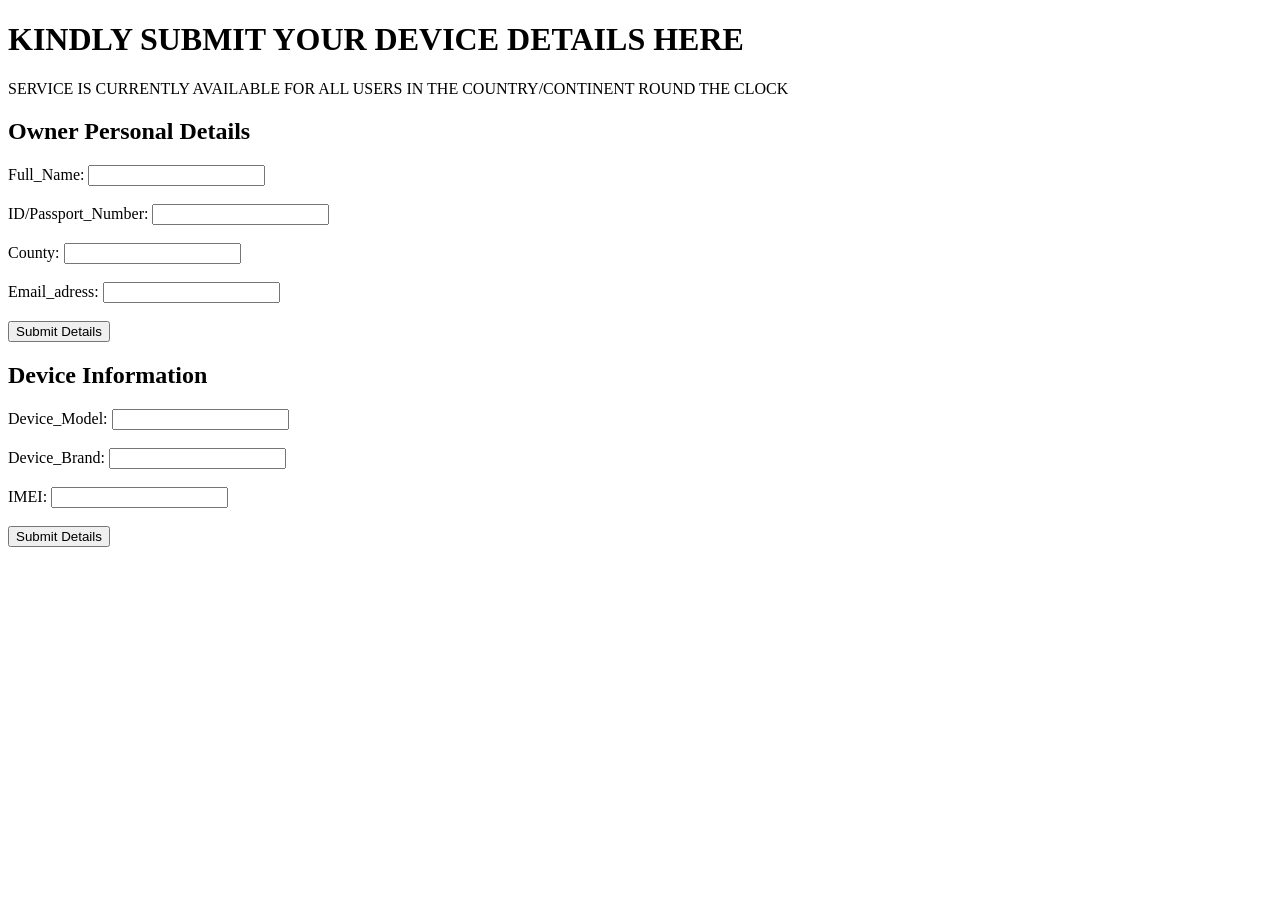
<file: index.html>
<!DOCTYPE html>
<html lang="en">

    <head>
    <meta charset="UTF-8">
    <meta http-equiv="X-UA-compatible"  content="IE=edge">
    <meta name="viewport" content="width=device-width,initial-scale=1.0">
    <link rel="stylesheet" href="style.css">
    <script src="./script.js" defer></script>
    <title>Register here!</title>

    <h1> KINDLY SUBMIT YOUR DEVICE DETAILS HERE</h1>
    
    <P>SERVICE IS CURRENTLY AVAILABLE FOR ALL USERS IN THE COUNTRY/CONTINENT ROUND THE CLOCK</P><b></b>

    <h2>Owner Personal Details</h2>

    </head>

    <body>
    <form action>
        <label for="Full_Name">Full_Name:</label>
        <input type="text" id="Full_Name" name="Full_Name"required><br><br>
        <label for="ID/Passport_Number">ID/Passport_Number:</label>
        <input type="varchar" id="ID/Passport_Number" name="ID/Passport_Number"required ><br><br>
        <label for="Location">County:</label>
        <input type="text" id="Location" name="County"required><br><br>
        <label for="Email_address">Email_adress:</label>
        <input type="email" id="email" name="email" value="" oninput="setEmail(event.target.value)" /><br><br>


        <button type="submit">Submit Details</button>


        <h2>Device Information</h2>

     <form action>
        <label for="Device_Model">Device_Model:</label>
        <input type="varchar" id="Device_Model" name="Device_Model"><br><br>
        <label for="Device_Brand">Device_Brand:</label>
        <input type="text" id="Device_Brand" name="Device_Brand"required><br><br>
        <label for="IMEI ">IMEI:</label>
        <input type="NUMBER" id="IMEI" name="IMEI"required><br><br>

        <button type="submit">Submit Details</button>

    </form>
    
    </body>
</html>
</file>
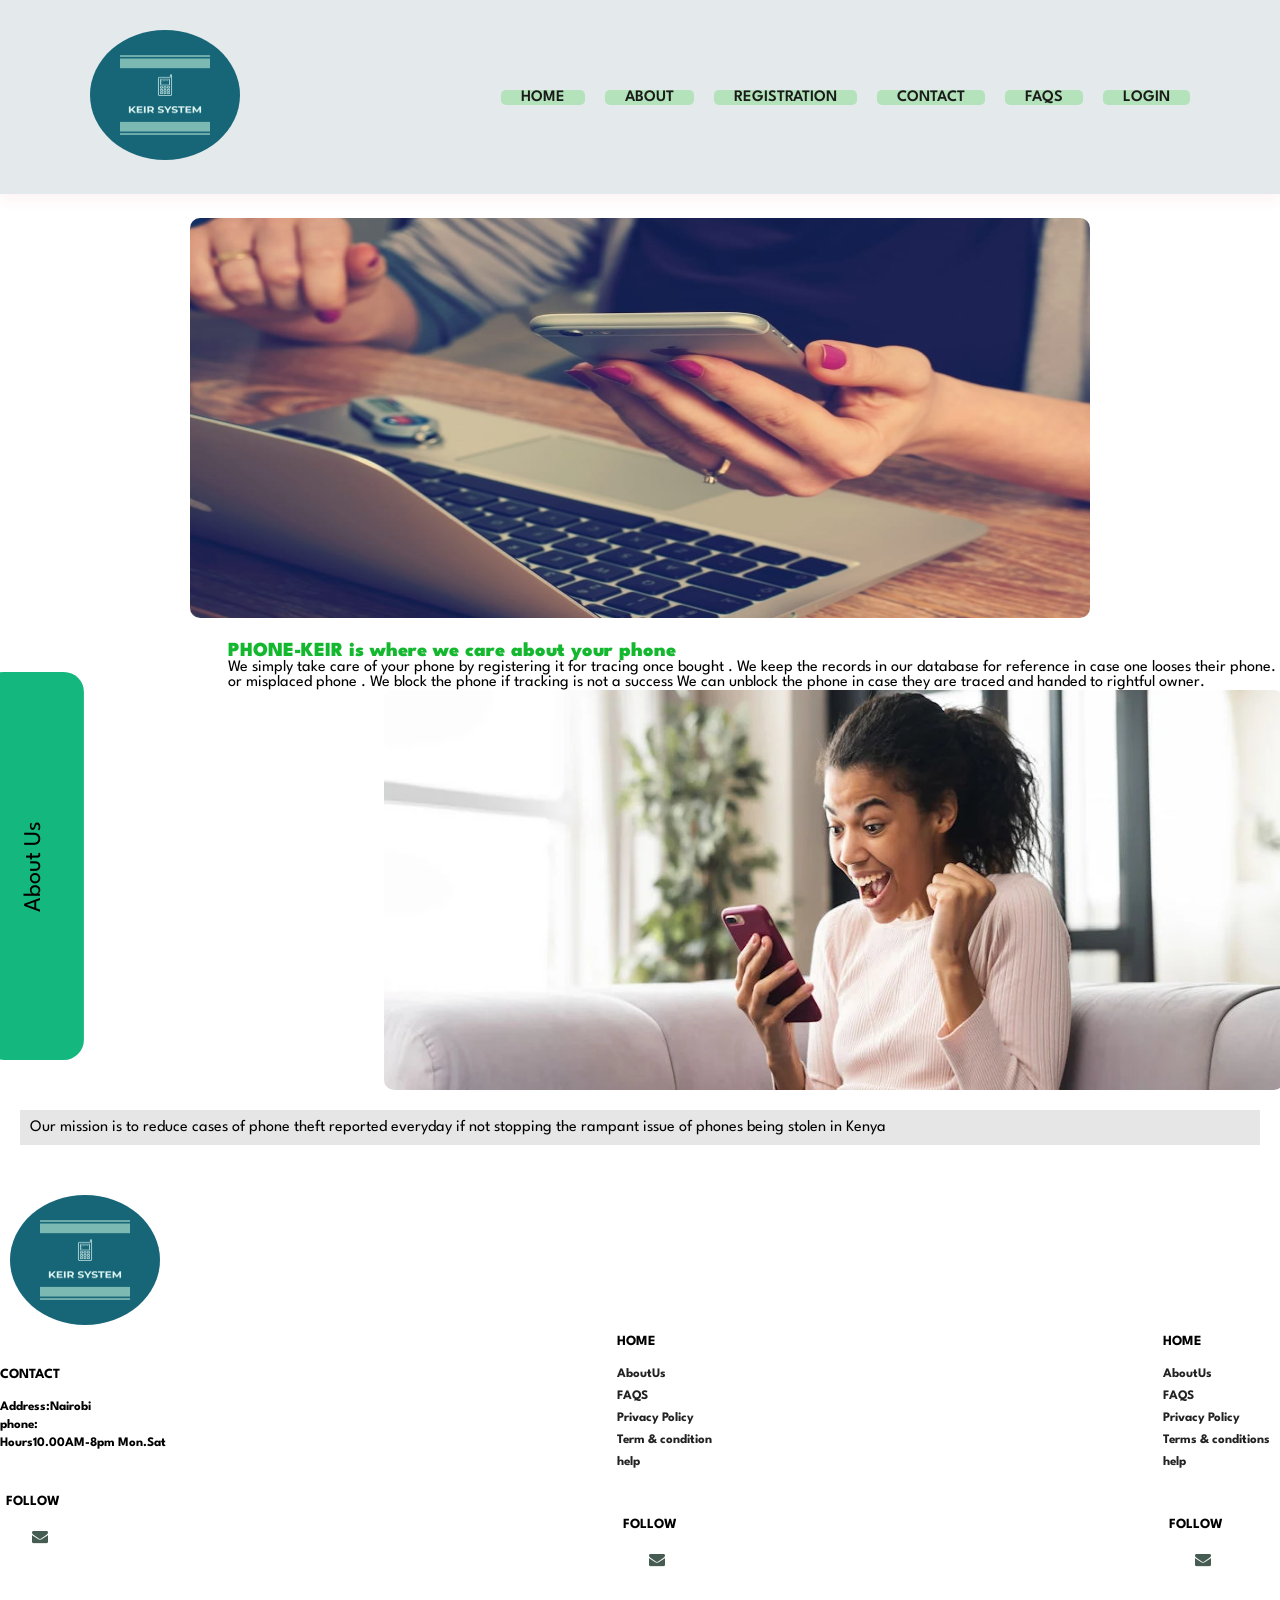
<file: aboutUs.html>
<!DOCTYPE html>
<html lang="en">

  <head>
    <meta charset="UTF-8">
    <meta name="viewport" content="width=device-width, initial-scale=1.0">
    <title>About Us</title>
    <meta charset="UTF-8">
    <meta http-equiv="X-UA-Compatible" content="IE=edge">
    <meta name="viewport" content="width=device-width, initial-scale=1.0">

    <link rel="stylesheet" href="navbar.css">
    <link rel="stylesheet" href="asset/all.css">

    <link rel="stylesheet" href="https://cdnjs.cloudflare.com/ajax/libs/font-awesome/4.7.0/css/font-awesome.min.css">
    <link rel="preconnect" href="https://fonts.gstatic.com/" crossorigin>
    <link rel="stylesheet" href="https://fonts.googleapis.com/css2?family=Poppins:wght@400;500&display=swap">
  </head>

  <body>
    <section id="header">
      <a href="./homepage.html"><img class="logo-img" src="logo.png"></a>
      <div>
        <ul id="navbar">
          <li class="active"><a href="./homepage.html">HOME</a></li>
          <li><a href="./aboutUs.html">ABOUT</a></li>
          <li><a href="./KEIRregister.html">REGISTRATION</a></li>
          <li><a href="./contact.html">CONTACT</a></li>
          <li><a href="./FAQs.html">FAQS</a></li>
          <li><a href="./login.html">LOGIN</a></li>



      </div>

    </section>
    <div class="aboutUs">
      <div class="div-about-img-1"><img class="about-img-1" src="Images/about-img-1.jpg">
      </div>
      <div class="combinedAlignment">
        <div class="about-rotate">About Us</div>
        <div class="about-no-rotate">
          <div class="about-title">PHONE-KEIR is where we care about your phone</div>
          <div class="about-paragraph">We simply take care of your phone by registering it for tracing once bought .
            We keep the records in our database for reference in case one looses their phone.
            We assist locate the lost or misplaced phone .
            We block the phone if tracking is not a success
            We can unblock the phone in case they are traced and handed to rightful owner.
          </div>
          <div class="div-about-img-1">
            <img class="about-img-1" src="Images/about-img-2.png">
          </div>
        </div>
      </div>
    </div>
    <div class="mission-paragraph">Our mission is to reduce cases of phone theft reported everyday if not stopping the
      rampant issue
      of phones being stolen in Kenya
    </div>
    <footer class="section-pl1">
      <div class="col">
        <a href="./homepage.html"><img class="logo-img" src="logo.png" alt=""></a>
        <h4>Contact</h4>
        <p><strong>Address:</strong>Nairobi</p>
        <p><strong>phone:</strong></p>
        <p><strong>Hours</strong>10.00AM-8pm Mon.Sat</p>
        <div class="follow">
          <h4>follow</h4>
          <div class="icon">
            <i class="fa-brands fa-facebook-f"></i>
            <i class="fa-brands fa-twitter"></i>
            <i class="fa-brands fa-linkedin-in"></i>
            <i class="fa fa-envelope"></i>
            <i class="fa-brands fa-youtube"></i>

          </div>
        </div>
      </div>
      <div class="col2">
        <h4>home</h4>
        <a href="#"> AboutUs</a>
        <a href="#"> FAQS</a>
        <a href="#"> Privacy Policy</a>
        <a href="#"> Term & condition</a>
        <a href="#"> help</a>
        <div class="follow">
          <h4>follow</h4>
          <div class="icon">
            <i class="fa-brands fa-facebook-f"></i>
            <i class="fa-brands fa-twitter"></i>
            <i class="fa-brands fa-linkedin-in"></i>
            <i class="fa fa-envelope"></i>
            <i class="fa-brands fa-youtube"></i>

          </div>
        </div>
      </div>

      <div class="col2">
        <h4>home</h4>
        <a href="#"> AboutUs</a>
        <a href="#"> FAQS</a>
        <a href="#">Privacy Policy</a>
        <a href="#">Terms & conditions</a>
        <a href="#"> help</a>
        <div class="follow">
          <h4>follow</h4>
          <div class="icon">
            <i class="fa-brands fa-facebook-f"></i>
            <i class="fa-brands fa-twitter"></i>
            <i class="fa-brands fa-linkedin-in"></i>
            <i class="fa fa-envelope"></i>
            <i class="fa-brands fa-youtube"></i>

          </div>
        </div>
      </div>
      <div class="copyright">
        <p>Designed by Juliet © 2023. All Rights Reserved</p>
      </div>

    </footer>
  </body>

</html>
</file>
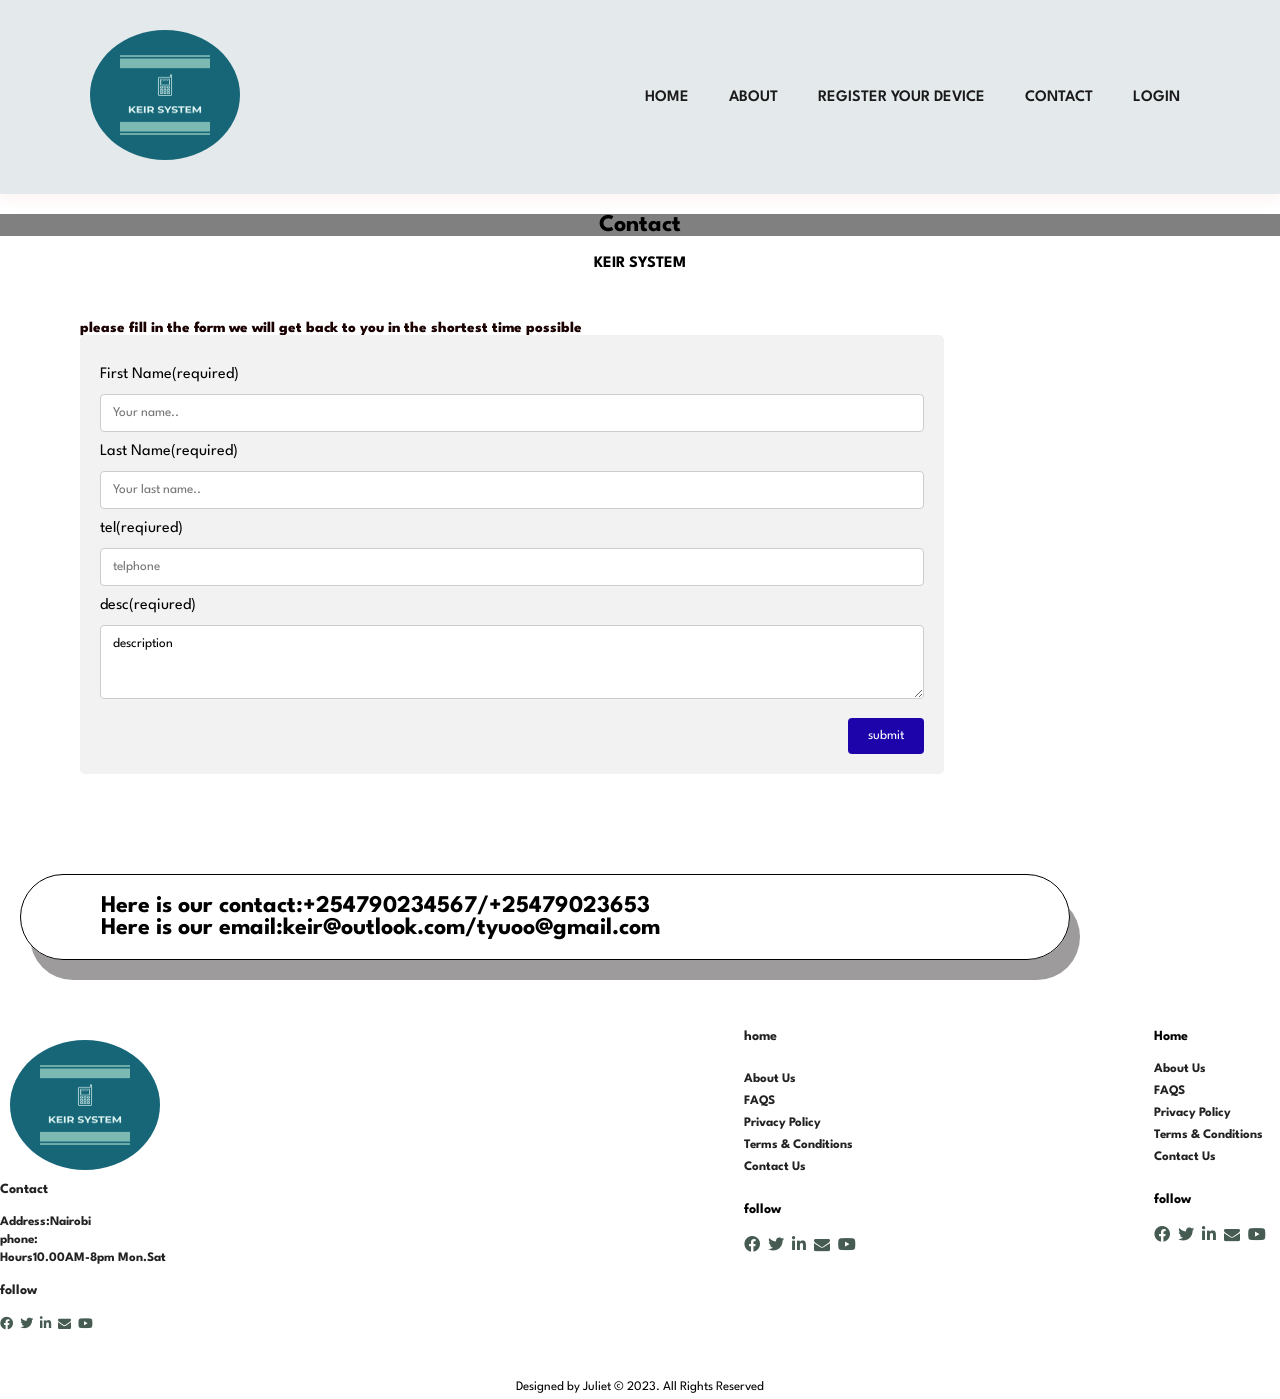
<file: contact.html>
<!DOCTYPE html>
<html lang="en">

    <head>
        <meta charset="UTF-8">
        <meta http-equiv="X-UA-Compatible" content="IE=edge">
        <meta name="viewport" content="width=device-width, initial-scale=1.0">
        <title>contact page</title>
        <link rel="stylesheet" href="./assets/css/all.css">
        <link rel="stylesheet" href="navbar.css">
        <link rel="stylesheet"
            href="https://cdnjs.cloudflare.com/ajax/libs/font-awesome/4.7.0/css/font-awesome.min.css">
        <link rel="preconnect" href="https://fonts.gstatic.com/" crossorigin>
        <link rel="stylesheet" href="https://fonts.googleapis.com/css2?family=Poppins:wght@400;500&display=swap">


    </head>

    <body>
        <section id="header">
            <a href="./homepage.html"><img class="logo-img" src="logo.png"></a>
            <div>
                <ul id="navbar">
                    <li class="active"><a href="./homepage.html">HOME</a></li>
                    <li><a href="./aboutUs.html">ABOUT</a></li>
                    <li><a href="./KEIRregister.html">REGISTER YOUR DEVICE</a></li>
                    <li><a href="contact.html">CONTACT</a></li>
                    <li><a href="./login.html">LOGIN</a></li>
                </ul>

            </div>

        </section>
        <section class="contact">
            <div class="contact-section1">
                <h1> Contact</h1>
            </div>
            <div class="contact-section2">
                <h4>KEIR SYSTEM</h4>
            </div>
        </section>
        <section class="testimonials-area">
            <h4>please fill in the form we will get back to you in the shortest time possible</h4>
            <div class="container">
                <form action="/action_page.php">
                    <div class="row">
                        <div class="col-25">
                            <label for="fname">First Name(required)</label>
                        </div>
                        <div class="col-75">
                            <input type="text" id="fname" name="firstname" placeholder="Your name.." required>
                        </div>
                    </div>

                    <div class="row">
                        <div class="col-25">
                            <label for="lname">Last Name(required)</label>
                        </div>
                        <div class="col-75">
                            <input type="text" id="lname" name="lastname" placeholder="Your last name.." required>
                        </div>
                    </div>

                    <div class="row">
                        <div class="col-25">
                            <label for="tel">tel(reqiured)</label>
                        </div>
                        <div class="col-75">
                            <input type="tel" id="tel" name="tel" placeholder="telphone" required>

                        </div>
                    </div>
                    <div class="row">
                        <div class="col-25">
                            <label for="tel">desc(reqiured)</label>
                        </div>
                        <div class="col-75">
                            <textarea rows="4" cols="50" type="text" id="desc" name="desc" placeholder="desc"
                                required>description</textarea>
                        </div>
                    </div>
                    <br>
                    <div class="row">
                        <input type="submit" value="submit">
                    </div>
                </form>
            </div>


        </section>

        <section class="contactus">
            <h1>Here is our contact:+254790234567/+25479023653</h1>
            <h1>Here is our email:keir@outlook.com/tyuoo@gmail.com</h1>


        </section>



        <footer class="section-pl">
            <div class="col">
                <a href="./homepage.html"><img class="logo-img" src="logo.png" alt="">
                    <h4>Contact</h4>
                    <p><strong>Address:</strong>Nairobi </p>
                    <p><strong>phone:</strong></p>
                    <p><strong>Hours</strong>10.00AM-8pm Mon.Sat</p>
                    <div class="follow">
                        <h4>follow</h4>
                        <div class="icon">
                            <i class="fa-brands fa-facebook-f"></i>
                            <i class="fa-brands fa-twitter"></i>
                            <i class="fa-brands fa-linkedin-in"></i>
                            <i class="fa fa-envelope"></i>
                            <i class="fa-brands fa-youtube"></i>

                        </div>
                    </div>
            </div>
            <div class="col">
                <h4>home</h4>
                <a href="#"> About Us</a>
                <a href="#"> FAQS</a>
                <a href="#"> Privacy Policy</a>
                <a href="#"> Terms & Conditions</a>
                <a href="#"> Contact Us</a>
                <div class="follow">
                    <h4>follow</h4>
                    <div class="icon">
                        <i class="fa-brands fa-facebook-f"></i>
                        <i class="fa-brands fa-twitter"></i>
                        <i class="fa-brands fa-linkedin-in"></i>
                        <i class="fa fa-envelope"></i>
                        <i class="fa-brands fa-youtube"></i>

                    </div>
                </div>

            </div>

            <div class="col">
                <h4>Home</h4>
                <a href="#"> About Us</a>
                <a href="#">FAQS</a>
                <a href="#"> Privacy Policy</a>
                <a href="#"> Terms & Conditions</a>
                <a href="#"> Contact Us</a>
                <div class="follow">
                    <h4>follow</h4>
                    <div class="icon">
                        <i class="fa-brands fa-facebook-f"></i>
                        <i class="fa-brands fa-twitter"></i>
                        <i class="fa-brands fa-linkedin-in"></i>
                        <i class="fa fa-envelope"></i>
                        <i class="fa-brands fa-youtube"></i>

                    </div>
                </div>
            </div>
            <div class="copyright">
                <p>Designed by Juliet © 2023. All Rights Reserved</p>
            </div>

        </footer>

    </body>

</html>
</file>
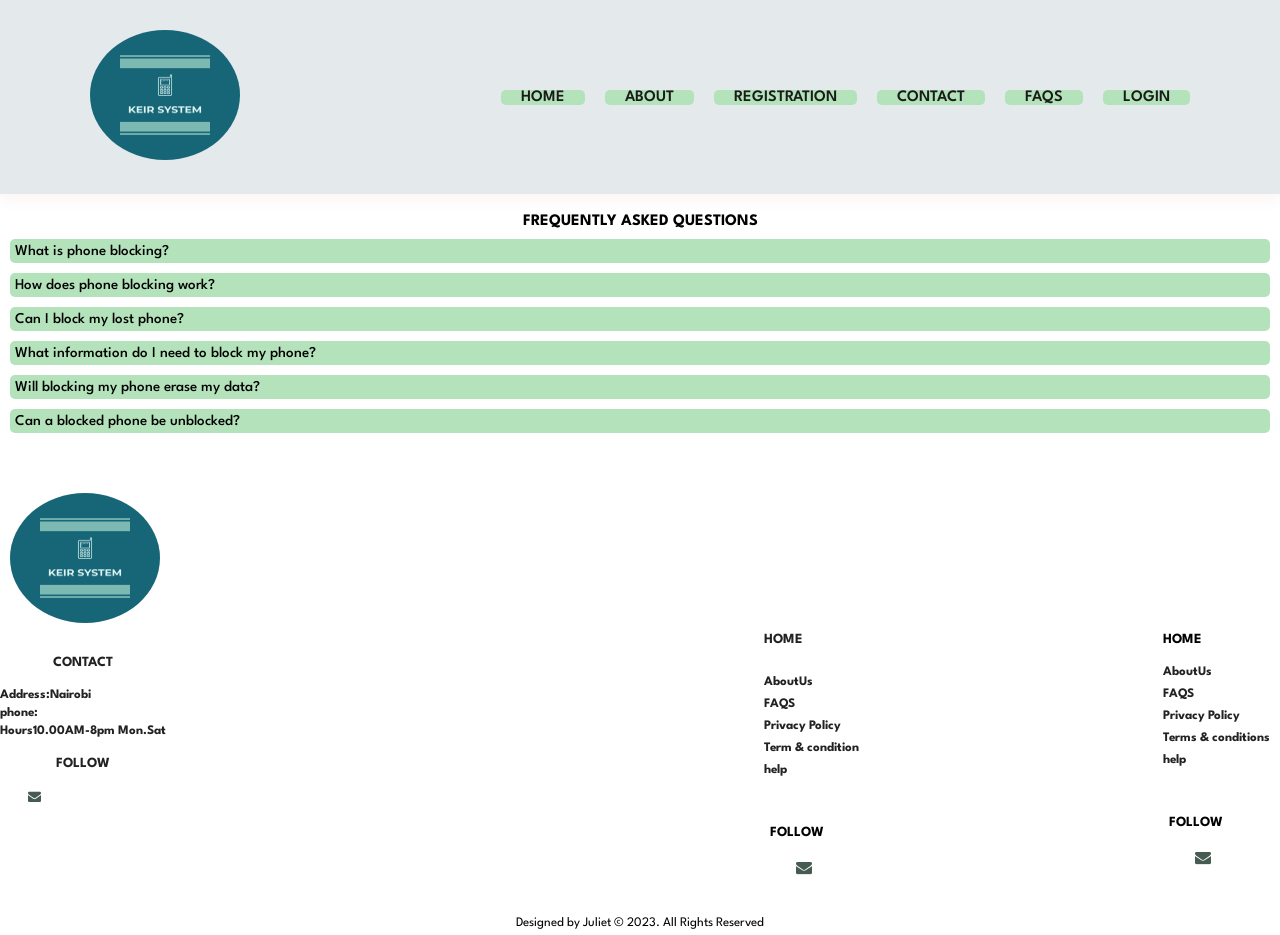
<file: FAQs.html>
<!DOCTYPE html>
<html lang="en">

  <head>
    <meta charset="UTF-8">
    <meta name="viewport" content="width=device-width, initial-scale=1.0">
    <title>FAQ </title>
    <!-- <link rel="stylesheet" href="FAQs.css">  -->
    <meta charset="UTF-8">
    <meta http-equiv="X-UA-Compatible" content="IE=edge">
    <meta name="viewport" content="width=device-width, initial-scale=1.0">

    <link rel="stylesheet" href="navbar.css">
    <link rel="stylesheet" href="asset/all.css">

    <link rel="stylesheet" href="https://cdnjs.cloudflare.com/ajax/libs/font-awesome/4.7.0/css/font-awesome.min.css">
    <link rel="preconnect" href="https://fonts.gstatic.com/" crossorigin>
    <link rel="stylesheet" href="https://fonts.googleapis.com/css2?family=Poppins:wght@400;500&display=swap">
  </head>

  <body>
    <section id="header">
      <a href="./homepage.html"><img class="logo-img" src="logo.png"></a>
      <div>
        <ul id="navbar">
          <li class="active"><a href="./homepage.html">HOME</a></li>
          <li><a href="aboutUs.html">ABOUT</a></li>
          <li><a href="./Registration.html">REGISTRATION</a></li>
          <li><a href="./contact.html">CONTACT</a></li>
          <li><a href="FAQs.html">FAQS</a></li>
          <li><a href="./login.html">LOGIN</a></li>



      </div>

    </section>
    <div class="dropdown">
      <h4>Frequently Asked Questions</h4>
    </div>
    <div class="dropdown-content">
      <ul>
        <li>What is phone blocking?</li>
        <p class="p-description">Phone blocking is a security feature that renders a stolen phone unusable. It prevents
          unauthorized access, usage, and activation of the device, thus discouraging theft and protecting your personal
          information.</p>

        <li>How does phone blocking work?</li>
        <p class="p-description">Phone blocking works by associating the unique identifier of the phone (IMEI number)
          with a block status in a centralized database. When a stolen phone is reported, the database is updated, and
          any attempts to activate or use the blocked phone are prevented.</p>

        <li>Can I block my lost phone?</li>
        <p class="p-description">Yes, you can block your lost phone as a precautionary measure. By reporting it as lost,
          the block status is activated, ensuring that even if someone finds the phone, they cannot use it.</p>

        <li>What information do I need to block my phone?</li>
        <p class="p-description">To block your phone, you typically need the IMEI number, which is a unique identifier
          assigned to each device. You can usually find the IMEI number on the phone's packaging, the back of the
          device, or by dialing *#06# on the phone's keypad.</p>

        <li>Will blocking my phone erase my data?</li>
        <P class="p-description">No, blocking your phone does not erase your data. It simply prevents unauthorized
          access and usage of the device. However, it's always recommended to regularly back up your data to ensure its
          safety.</P>

        <li>Can a blocked phone be unblocked?</li>
        <p class="p-description">No, a blocked phone cannot be unblocked through legitimate means. Once a phone is
          reported as stolen or lost and its block status is activated, it remains blocked permanently.</p>
      </ul>
    </div>
    <footer class="section-pl1">
      <div class="col">
        <a href="./homepage.html"> <img class="logo-img" src="logo.png" alt="">
          <h4>Contact</h4>
          <p><strong>Address:</strong>Nairobi</p>
          <p><strong>phone:</strong></p>
          <p><strong>Hours</strong>10.00AM-8pm Mon.Sat</p>
          <div class="follow">
            <h4>follow</h4>
            <div class="icon">
              <i class="fa-brands fa-facebook-f"></i>
              <i class="fa-brands fa-twitter"></i>
              <i class="fa-brands fa-linkedin-in"></i>
              <i class="fa fa-envelope"></i>
              <i class="fa-brands fa-youtube"></i>

            </div>
          </div>
      </div>
      <div class="col2">
        <h4>home</h4>
        <a href="#"> AboutUs</a>
        <a href="#"> FAQS</a>
        <a href="#"> Privacy Policy</a>
        <a href="#"> Term & condition</a>
        <a href="#"> help</a>
        <div class="follow">
          <h4>follow</h4>
          <div class="icon">
            <i class="fa-brands fa-facebook-f"></i>
            <i class="fa-brands fa-twitter"></i>
            <i class="fa-brands fa-linkedin-in"></i>
            <i class="fa fa-envelope"></i>
            <i class="fa-brands fa-youtube"></i>

          </div>
        </div>
      </div>

      <div class="col2">
        <h4>home</h4>
        <a href="#"> AboutUs</a>
        <a href="#"> FAQS</a>
        <a href="#">Privacy Policy</a>
        <a href="#">Terms & conditions</a>
        <a href="#"> help</a>
        <div class="follow">
          <h4>follow</h4>
          <div class="icon">
            <i class="fa-brands fa-facebook-f"></i>
            <i class="fa-brands fa-twitter"></i>
            <i class="fa-brands fa-linkedin-in"></i>
            <i class="fa fa-envelope"></i>
            <i class="fa-brands fa-youtube"></i>

          </div>
        </div>
      </div>
      <div class="copyright">
        <p>Designed by Juliet © 2023. All Rights Reserved</p>
      </div>

    </footer>
  </body>

</html>
</file>
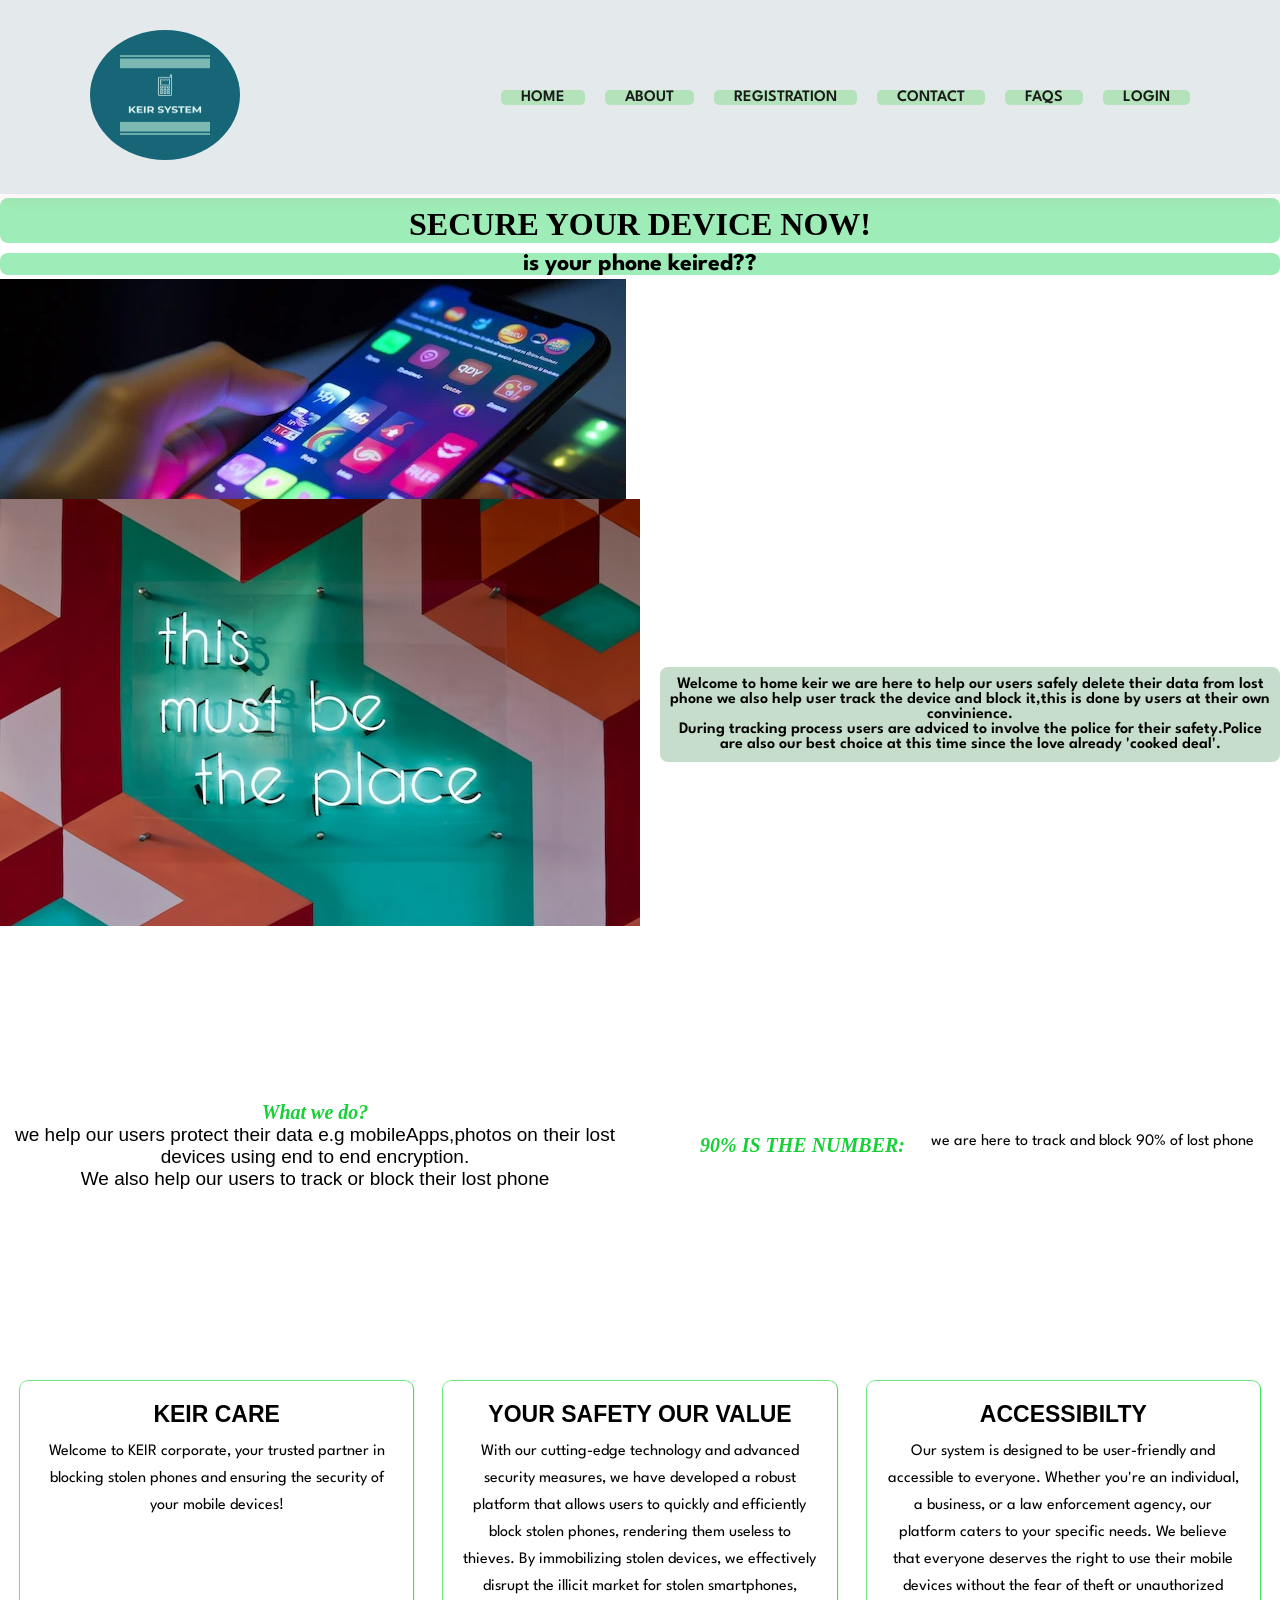
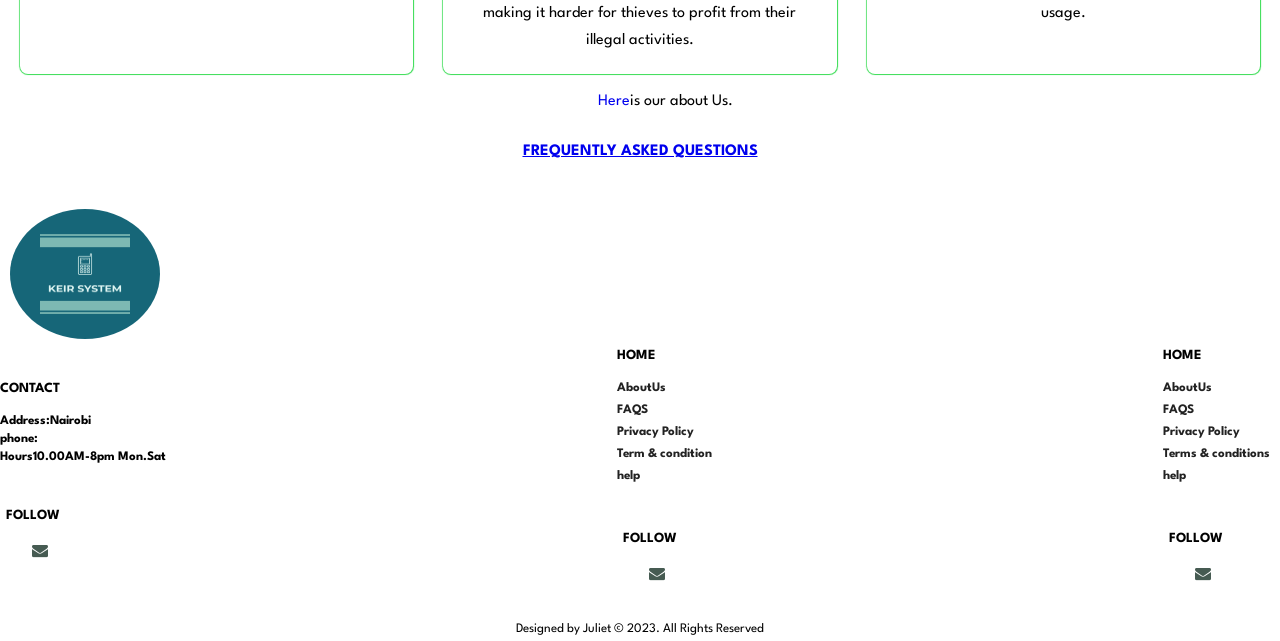
<file: homepage.html>
<!DOCTYPE html>
<html>

  <head>
    <title>KEIR SYSTEM</title>
    <meta charset="UTF-8">
    <meta http-equiv="X-UA-Compatible" content="IE=edge">
    <meta name="viewport" content="width=device-width, initial-scale=1.0">

    <link rel="stylesheet" href="navbar.css">
    <link rel="stylesheet" href="asset/all.css">
    <!-- <link rel="stylesheet" href="homepage.css"> -->

    <link rel="stylesheet" href="https://cdnjs.cloudflare.com/ajax/libs/font-awesome/4.7.0/css/font-awesome.min.css">
    <link rel="preconnect" href="https://fonts.gstatic.com/" crossorigin>
    <link rel="stylesheet" href="https://fonts.googleapis.com/css2?family=Poppins:wght@400;500&display=swap">

  </head>

  <body>
    <section id="header">
      <a href="./homepage.html"><img class="logo-img" src="logo.png"></a>
      <div>
        <ul id="navbar">
          <li class="active"><a href="./homepage.html">HOME</a></li>
          <li><a href="./aboutUs.html">ABOUT</a></li>
          <li><a href="./KEIRregister.html">REGISTRATION</a></li>
          <li><a href="./contact.html">CONTACT</a></li>
          <li><a href="./FAQs.html">FAQS</a></li>
          <li><a href="./login.html">LOGIN</a></li>



      </div>

    </section>
    <main>
      <div>
        <h1>SECURE YOUR DEVICE NOW! </h1>
      </div>
      <div>
        <h2>is your phone keired??</h2>
      </div>
      <div class="holdingphoneImage">
        <img class="phoneImage" src="Images/51f6ba2b-4067-4488-bf45-29a40af8ccab.jpg">
      </div>
      <div class="keired-phone">
        <div class="keired-phone-first-description">
          <div class="tim-mossholder-img"><img src="Images/tim-mossholder-GOMhuCj-O9w-unsplash.jpg">
          </div>
          <div class="keired-phone-image-paragraph">
            <p>
              Welcome to home keir we are here to help our users safely delete their data from lost phone we also help
              user track the device and block it,this is done by users at their own convinience.
            </p>
            <p>
              During tracking process users are adviced to involve the police for their safety.Police are also our best
              choice at this time since the love already 'cooked deal'.
            </p>
          </div>
        </div>
        <div class="keired-phone-first-description">
          <div>
            <h3>What we do?</h3>
            <ul>
              <ol>
                we help our users protect their data e.g mobileApps,photos on their lost devices using end to end
                encryption.
              </ol>
              <ol>
                We also help our users to track or block their lost phone
              </ol>
            </ul>
          </div>
          <div class=".keired-phone-first-description-percentage"> <span>
              <h3>90% IS THE NUMBER:</h3>
            </span>
            <p>we are here to track and block 90% of lost phone</p>
          </div>
        </div>
      </div>

      <div class="main-body-div">
        <div class="body-desription">
          <div class="main-title"> KEIR CARE </div>
          <div class="title-description">
            <P>
              Welcome to KEIR corporate, your trusted partner in blocking stolen phones and ensuring the security of
              your mobile devices!
            </P>
          </div>
        </div>
        <div class="body-desription">
          <div class="main-title">YOUR SAFETY OUR VALUE</div>
          <div class="title-description">
            <p> With our cutting-edge technology and advanced security measures, we have developed a robust platform
              that allows users to quickly and efficiently block stolen phones, rendering them useless to thieves. By
              immobilizing stolen devices, we effectively disrupt the illicit market for stolen smartphones, making it
              harder for thieves to profit from their illegal activities.
            </p>
          </div>
        </div>
        <div class="body-desription">
          <div class="main-title">ACCESSIBILTY</div>
          <div class="title-description">
            <p>
              Our system is designed to be user-friendly and accessible to everyone. Whether you're an individual, a
              business, or a law enforcement agency, our platform caters to your specific needs. We believe that
              everyone deserves the right to use their mobile devices without the fear of theft or unauthorized usage.
            </p>
          </div>
        </div>
      </div>
    </main>

    <!-- About us section -->
    <section>
      <div class="aboutUs">
        <p>
          <a href="aboutUs.html" class="aboutusLink"> <span> Here </span> </a>is our about Us.
        </p>
      </div>
    </section>

    <!-- Frequently Asked Questions section -->
    <section>
      <div class="dropdown">
        <a href="FAQs.html">
          <h4>Frequently Asked Questions</h4>


        </a>
      </div>

    </section>
    <footer class="section-pl1">
      <div class="col">
        <a href="./homepage.html"><img class="logo-img" src="logo.png" alt=""></a>
        <h4>Contact</h4>
        <p><strong>Address:</strong>Nairobi</p>
        <p><strong>phone:</strong></p>
        <p><strong>Hours</strong>10.00AM-8pm Mon.Sat</p>
        <div class="follow">
          <h4>follow</h4>
          <div class="icon">
            <i class="fa-brands fa-facebook-f"></i>
            <i class="fa-brands fa-twitter"></i>
            <i class="fa-brands fa-linkedin-in"></i>
            <i class="fa fa-envelope"></i>
            <i class="fa-brands fa-youtube"></i>

          </div>
        </div>
      </div>
      <div class="col2">
        <h4>home</h4>
        <a href="#"> AboutUs</a>
        <a href="#"> FAQS</a>
        <a href="#"> Privacy Policy</a>
        <a href="#"> Term & condition</a>
        <a href="#"> help</a>
        <div class="follow">
          <h4>follow</h4>
          <div class="icon">
            <i class="fa-brands fa-facebook-f"></i>
            <i class="fa-brands fa-twitter"></i>
            <i class="fa-brands fa-linkedin-in"></i>
            <i class="fa fa-envelope"></i>
            <i class="fa-brands fa-youtube"></i>

          </div>
        </div>
      </div>

      <div class="col2">
        <h4>home</h4>
        <a href="#"> AboutUs</a>
        <a href="#"> FAQS</a>
        <a href="#">Privacy Policy</a>
        <a href="#">Terms & conditions</a>
        <a href="#"> help</a>
        <div class="follow">
          <h4>follow</h4>
          <div class="icon">
            <i class="fa-brands fa-facebook-f"></i>
            <i class="fa-brands fa-twitter"></i>
            <i class="fa-brands fa-linkedin-in"></i>
            <i class="fa fa-envelope"></i>
            <i class="fa-brands fa-youtube"></i>

          </div>
        </div>
      </div>
      <div class="copyright">
        <p>Designed by Juliet © 2023. All Rights Reserved</p>
      </div>

    </footer>
  </body>

</html>
</file>
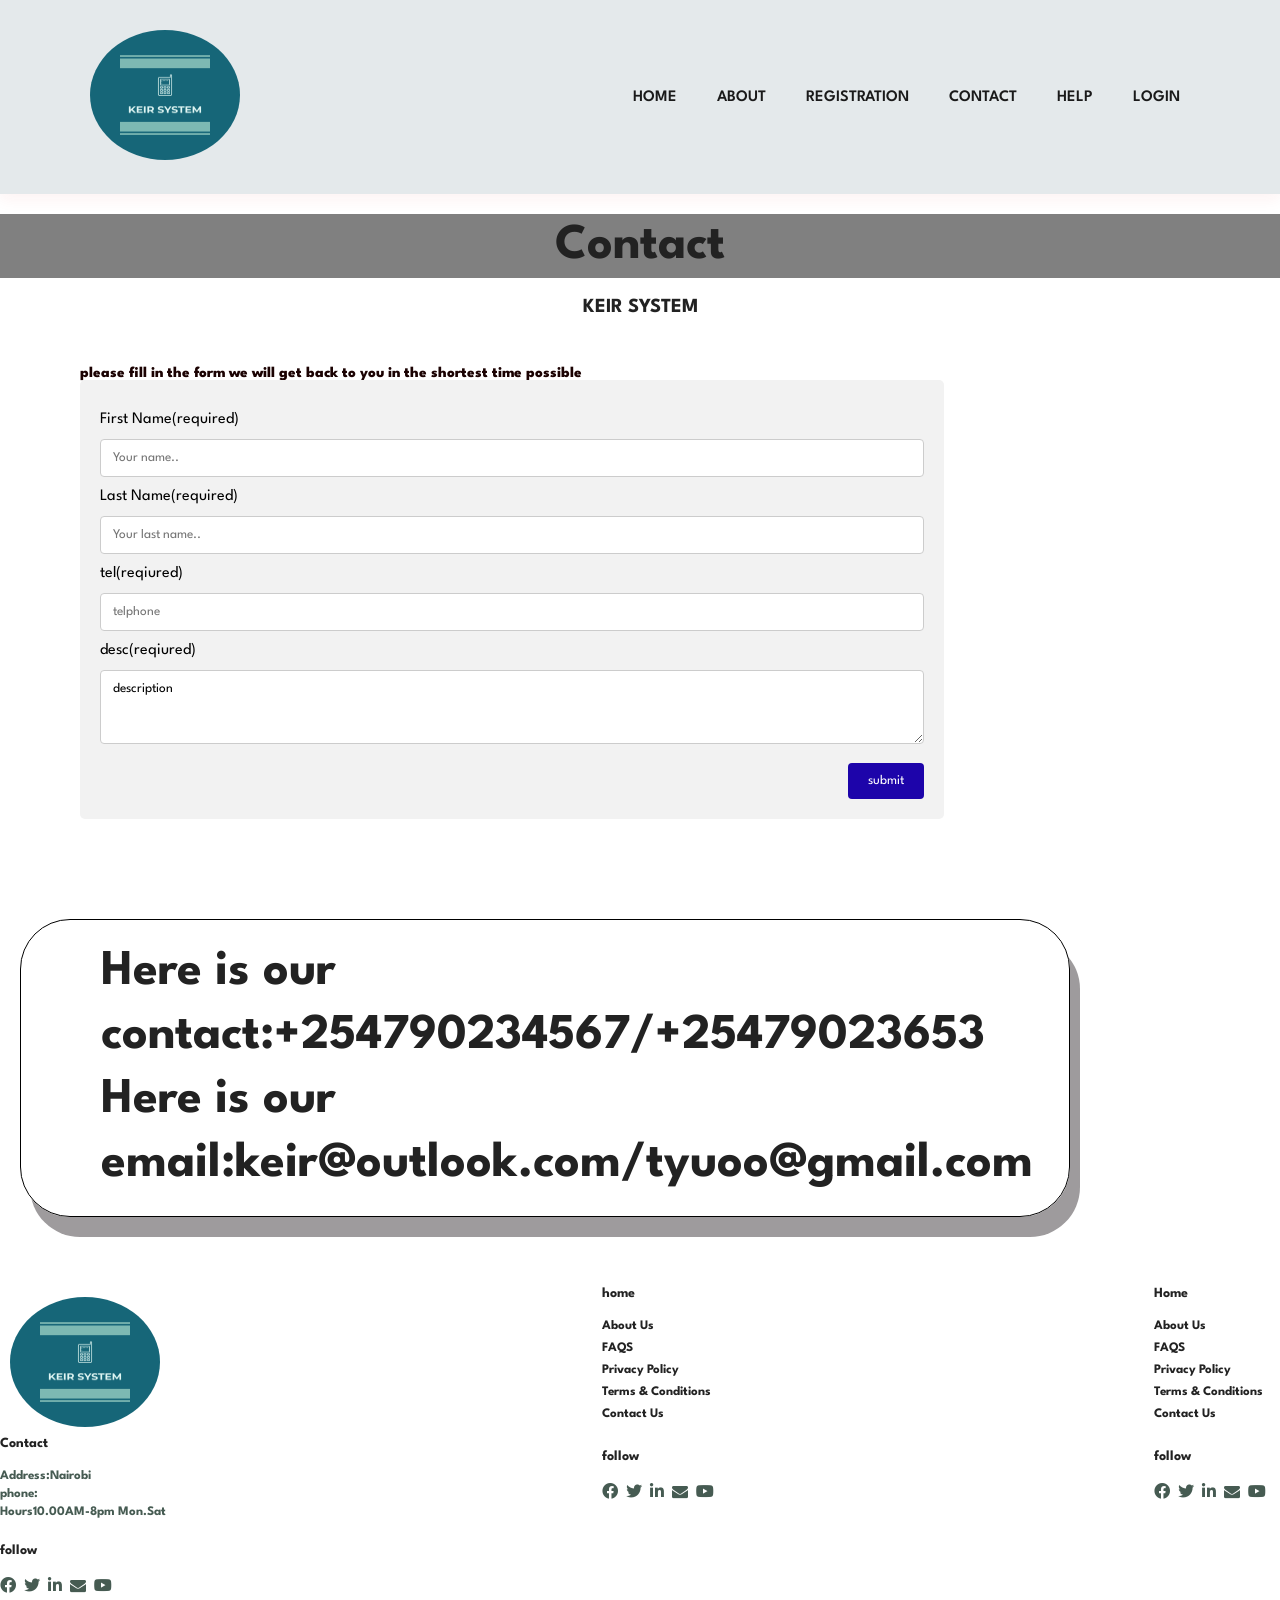
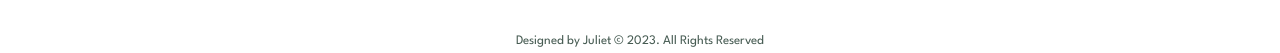
<file: juliet.html>
<!DOCTYPE html>
<html lang="en">

    <head>
        <meta charset="UTF-8">
        <meta http-equiv="X-UA-Compatible" content="IE=edge">
        <meta name="viewport" content="width=device-width, initial-scale=1.0">
        <title>Royal Bustani</title>
        <link rel="stylesheet" href="./assets/css/all.css">
        <link rel="stylesheet" href="juliet.css">
        <link rel="stylesheet"
            href="https://cdnjs.cloudflare.com/ajax/libs/font-awesome/4.7.0/css/font-awesome.min.css">
        <link rel="preconnect" href="https://fonts.gstatic.com/" crossorigin>
        <link rel="stylesheet" href="https://fonts.googleapis.com/css2?family=Poppins:wght@400;500&display=swap">
    </head>

    <body>
        <section id="header">
            <a href="home.html"><img src="img/logo.png"></a>
            <div>
                <ul id="navbar">
                    <li class="active"><a href="index.html">HOME</a></li>
                    <li><a href="">ABOUT</a></li>
                    <li><a href="">REGISTRATION</a></li>
                    <li><a href="contact.html">CONTACT</a></li>
                    <li><a href="">HELP</a></li>
                    <li><a href="">LOGIN</a></li>
                </ul>

            </div>

        </section>
        <section class="contact">
            <div class="contact-section1">
                <h1> Contact</h1>
            </div>
            <div class="contact-section2">
                <h4>KEIR SYSTEM</h4>
            </div>
        </section>
        <section class="testimonials-area">
            <h4>please fill in the form we will get back to you in the shortest time possible</h4>
            <div class="container">
                <form action="/action_page.php">
                    <div class="row">
                        <div class="col-25">
                            <label for="fname">First Name(required)</label>
                        </div>
                        <div class="col-75">
                            <input type="text" id="fname" name="firstname" placeholder="Your name.." required>
                        </div>
                    </div>

                    <div class="row">
                        <div class="col-25">
                            <label for="lname">Last Name(required)</label>
                        </div>
                        <div class="col-75">
                            <input type="text" id="lname" name="lastname" placeholder="Your last name.." required>
                        </div>
                    </div>

                    <div class="row">
                        <div class="col-25">
                            <label for="tel">tel(reqiured)</label>
                        </div>
                        <div class="col-75">
                            <input type="tel" id="tel" name="tel" placeholder="telphone" required>

                        </div>
                    </div>
                    <div class="row">
                        <div class="col-25">
                            <label for="tel">desc(reqiured)</label>
                        </div>
                        <div class="col-75">
                            <textarea rows="4" cols="50" type="text" id="desc" name="desc" placeholder="desc"
                                required>description</textarea>
                        </div>
                    </div>
                    <br>
                    <div class="row">
                        <input type="submit" value="submit">
                    </div>
                </form>
            </div>


        </section>

        <section class="contactus">
            <h1>Here is our contact:+254790234567/+25479023653</h1>
            <h1>Here is our email:keir@outlook.com/tyuoo@gmail.com</h1>


        </section>



        <footer class="section-pl">
            <div class="col">
                <img src="img/logo.png" alt="">
                <h4>Contact</h4>
                <p><strong>Address:</strong>Nairobi </p>
                <p><strong>phone:</strong></p>
                <p><strong>Hours</strong>10.00AM-8pm Mon.Sat</p>
                <div class="follow">
                    <h4>follow</h4>
                    <div class="icon">
                        <i class="fa-brands fa-facebook-f"></i>
                        <i class="fa-brands fa-twitter"></i>
                        <i class="fa-brands fa-linkedin-in"></i>
                        <i class="fa fa-envelope"></i>
                        <i class="fa-brands fa-youtube"></i>

                    </div>
                </div>
            </div>
            <div class="col">
                <h4>home</h4>
                <a href="#"> About Us</a>
                <a href="#"> FAQS</a>
                <a href="#"> Privacy Policy</a>
                <a href="#"> Terms & Conditions</a>
                <a href="#"> Contact Us</a>
                <div class="follow">
                    <h4>follow</h4>
                    <div class="icon">
                        <i class="fa-brands fa-facebook-f"></i>
                        <i class="fa-brands fa-twitter"></i>
                        <i class="fa-brands fa-linkedin-in"></i>
                        <i class="fa fa-envelope"></i>
                        <i class="fa-brands fa-youtube"></i>

                    </div>
                </div>

            </div>

            <div class="col">
                <h4>Home</h4>
                <a href="#"> About Us</a>
                <a href="#">FAQS</a>
                <a href="#"> Privacy Policy</a>
                <a href="#"> Terms & Conditions</a>
                <a href="#"> Contact Us</a>
                <div class="follow">
                    <h4>follow</h4>
                    <div class="icon">
                        <i class="fa-brands fa-facebook-f"></i>
                        <i class="fa-brands fa-twitter"></i>
                        <i class="fa-brands fa-linkedin-in"></i>
                        <i class="fa fa-envelope"></i>
                        <i class="fa-brands fa-youtube"></i>

                    </div>
                </div>
            </div>
            <div class="copyright">
                <p>Designed by Juliet © 2023. All Rights Reserved</p>
            </div>

        </footer>

    </body>

</html>
</file>
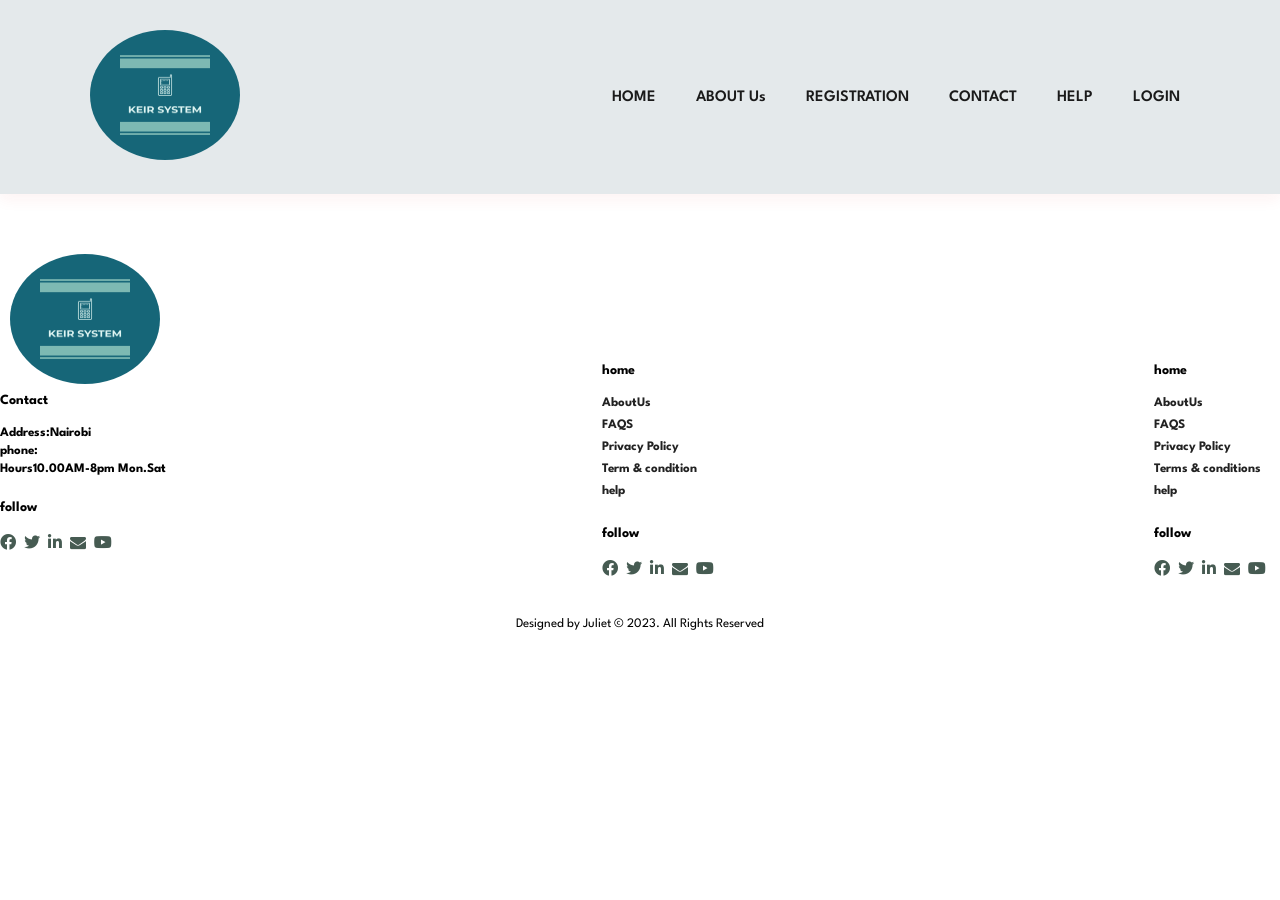
<file: navbar.html>
<!DOCTYPE html>
<html lang="en">

    <head>
        <meta charset="UTF-8">
        <meta http-equiv="X-UA-Compatible" content="IE=edge">
        <meta name="viewport" content="width=device-width, initial-scale=1.0">
        <title>home page </title>
        <link rel="stylesheet" href="navbar.css">

        <link rel="stylesheet" href="./assets/css/all.css">
        <link rel="stylesheet"
            href="https://cdnjs.cloudflare.com/ajax/libs/font-awesome/4.7.0/css/font-awesome.min.css">
        <link rel="preconnect" href="https://fonts.gstatic.com/" crossorigin>
        <link rel="stylesheet" href="https://fonts.googleapis.com/css2?family=Poppins:wght@400;500&display=swap">
    </head>

    <body>
        <section id="header">

            <a href="./homepage.html"><img class="logo-img" src="logo.png"></a>

            <div>
                <ul id="navbar">
                    <li class="active"><a href="./index.html">HOME</a></li>
                    <li><a href="aboutUs.html">ABOUT Us</a></li>
                    <li><a href="./Registration.html">REGISTRATION</a></li>
                    <li><a href="contact.html">CONTACT</a></li>
                    <li><a href="">HELP</a></li>
                    <li><a href="./login.html">LOGIN</a></li>



            </div>

        </section>
        <footer class="section-pl1">
            <div class="col">
                <a href="./homepage.html"></a><img class="logo-img" src="logo.png" alt=""></a>
                <h4>Contact</h4>
                <p><strong>Address:</strong>Nairobi</p>
                <p><strong>phone:</strong></p>
                <p><strong>Hours</strong>10.00AM-8pm Mon.Sat</p>
                <div class="follow">
                    <h4>follow</h4>
                    <div class="icon">
                        <i class="fa-brands fa-facebook-f"></i>
                        <i class="fa-brands fa-twitter"></i>
                        <i class="fa-brands fa-linkedin-in"></i>
                        <i class="fa fa-envelope"></i>
                        <i class="fa-brands fa-youtube"></i>

                    </div>
                </div>
            </div>
            <div class="col2">
                <h4>home</h4>
                <a href="#"> AboutUs</a>
                <a href="#"> FAQS</a>
                <a href="#"> Privacy Policy</a>
                <a href="#"> Term & condition</a>
                <a href="#"> help</a>
                <div class="follow">
                    <h4>follow</h4>
                    <div class="icon">
                        <i class="fa-brands fa-facebook-f"></i>
                        <i class="fa-brands fa-twitter"></i>
                        <i class="fa-brands fa-linkedin-in"></i>
                        <i class="fa fa-envelope"></i>
                        <i class="fa-brands fa-youtube"></i>

                    </div>
                </div>
            </div>

            <div class="col2">
                <h4>home</h4>
                <a href="#"> AboutUs</a>
                <a href="#"> FAQS</a>
                <a href="#">Privacy Policy</a>
                <a href="#">Terms & conditions</a>
                <a href="#"> help</a>
                <div class="follow">
                    <h4>follow</h4>
                    <div class="icon">
                        <i class="fa-brands fa-facebook-f"></i>
                        <i class="fa-brands fa-twitter"></i>
                        <i class="fa-brands fa-linkedin-in"></i>
                        <i class="fa fa-envelope"></i>
                        <i class="fa-brands fa-youtube"></i>

                    </div>
                </div>
            </div>
            <div class="copyright">
                <p>Designed by Juliet © 2023. All Rights Reserved</p>
            </div>

        </footer>


    </body>

</html>
</file>
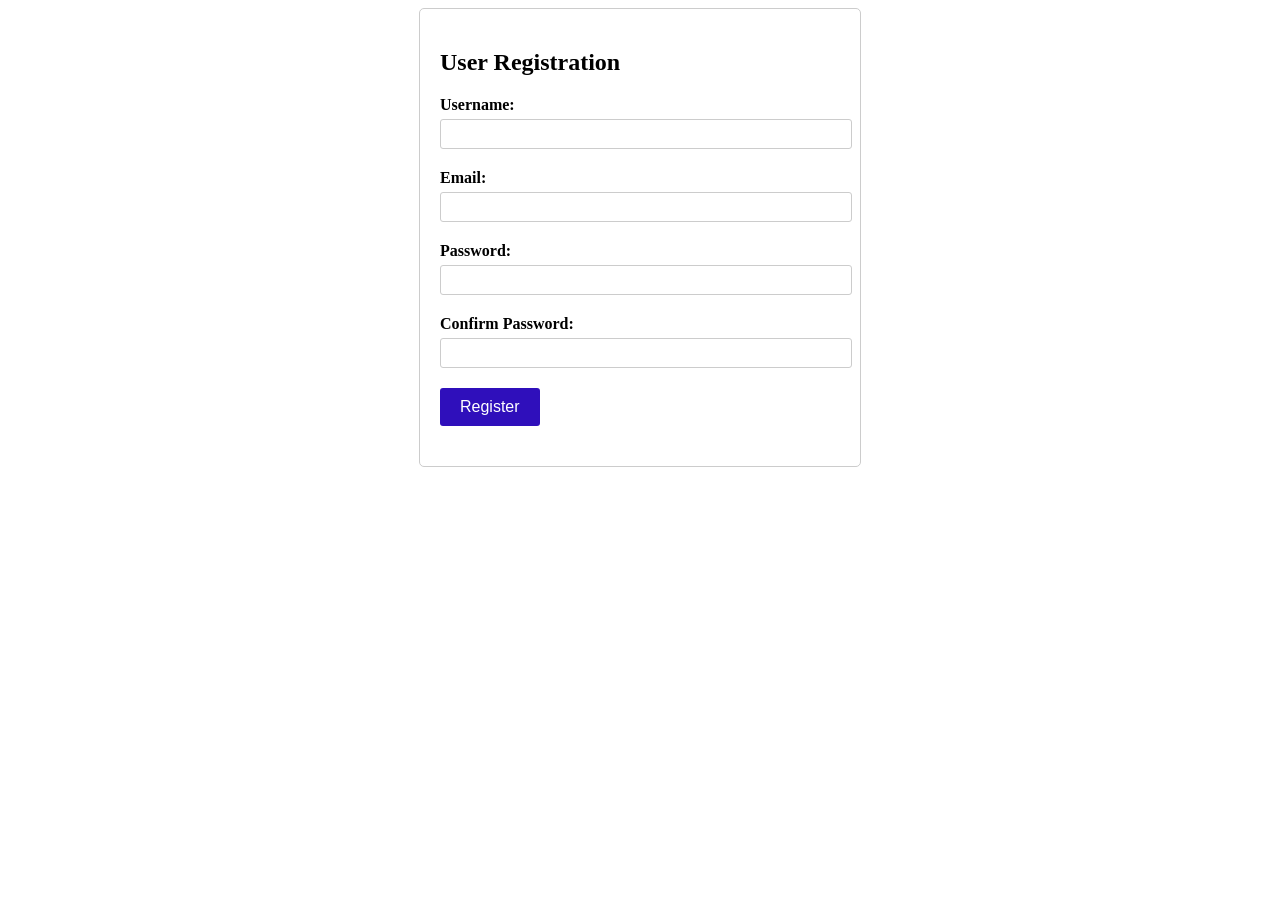
<file: Register.html>
<!DOCTYPE html>
<html>
<head>
  <title>User Registration</title>
  <style>
    .container {
      max-width: 400px;
      margin: 0 auto;
      padding: 20px;
      border: 1px solid #ccc;
      border-radius: 5px;
    }
    .form-group {
      margin-bottom: 20px;
    }
    .form-group label {
      display: block;
      margin-bottom: 5px;
      font-weight: bold;
    }
    .form-group input {
      width: 100%;
      padding: 5px;
      font-size: 16px;
      border-radius: 3px;
      border: 1px solid #ccc;
    }
    .form-group button {
      padding: 10px 20px;
      font-size: 16px;
      background-color: #2f0fbb;
      color: #fff;
      border: none;
      border-radius: 3px;
      cursor: pointer;
    }
  </style>
</head>
<body>
  <div class="container">
    <h2>User Registration</h2>
    <form action="registration.php" method="post">
      <div class="form-group">
        <label for="username">Username:</label>
        <input type="text" id="username" name="username" required>
      </div>
      <div class="form-group">
        <label for="email">Email:</label>
        <input type="email" id="email" name="email" required>
      </div>
      <div class="form-group">
        <label for="password">Password:</label>
        <input type="password" id="password" name="password" required>
      </div>
      <div class="form-group">
        <label for="confirm_password">Confirm Password:</label>
        <input type="password" id="confirm_password" name="confirm_password" required>
      </div>
      <div class="form-group">
        <button type="submit">Register</button>
      </div>
    </form>
  </div>
</body>
</html>
</file>
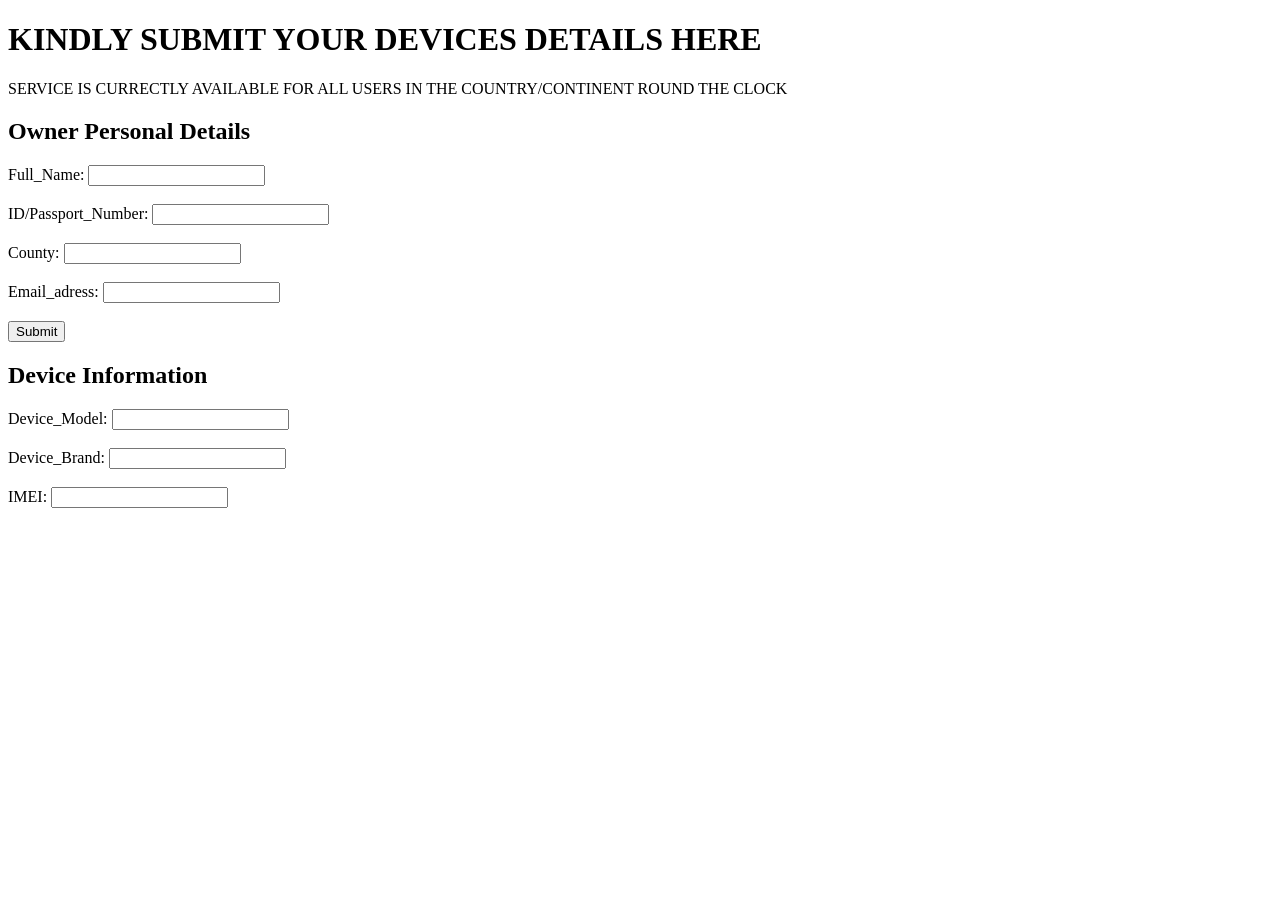
<file: REGISTRATION FORM (FINAL PROJECT).html>
<!DOCTYPE html>
<html>
    <h1> KINDLY SUBMIT YOUR DEVICES DETAILS HERE</h1>

    <P>SERVICE IS CURRECTLY AVAILABLE FOR ALL USERS IN THE COUNTRY/CONTINENT ROUND THE CLOCK</P>

    <h2>Owner Personal Details</h2>


    <form action="/action_page.php">
        <label for="Full_Name">Full_Name:</label>
        <input type="text" id="Full_Name" name="Full_Name"><br><br>
        <label for="ID/Passport_Number">ID/Passport_Number:</label>
        <input type="varchar" id="ID/Passport_Number" name="ID/Passport_Number"><br><br>
        <label for="Location">County:</label>
        <input type="text" id="Location" name="County"><br><br>
        <label for="Email_address">Email_adress:</label>
        <input type="varchar" id="Email_address" name="Email_address"><br><br>


        <input type="submit" value="Submit">


        <h2>Device Information</h2>

     <form action="/action_page.php">
        <label for="Device_Model">Device_Model:</label>
        <input type="varchar" id="Device_Model" name="Device_Model"><br><br>
        <label for="Device_Brand">Device_Brand:</label>
        <input type="text" id="Device_Brand" name="Device_Brand"><br><br>
        <label for="IMEI ">IMEI:</label>
        <input type="INTEGER" id="IMEI" name="IMEI"><br><br>

    </form>
</html>
</file>
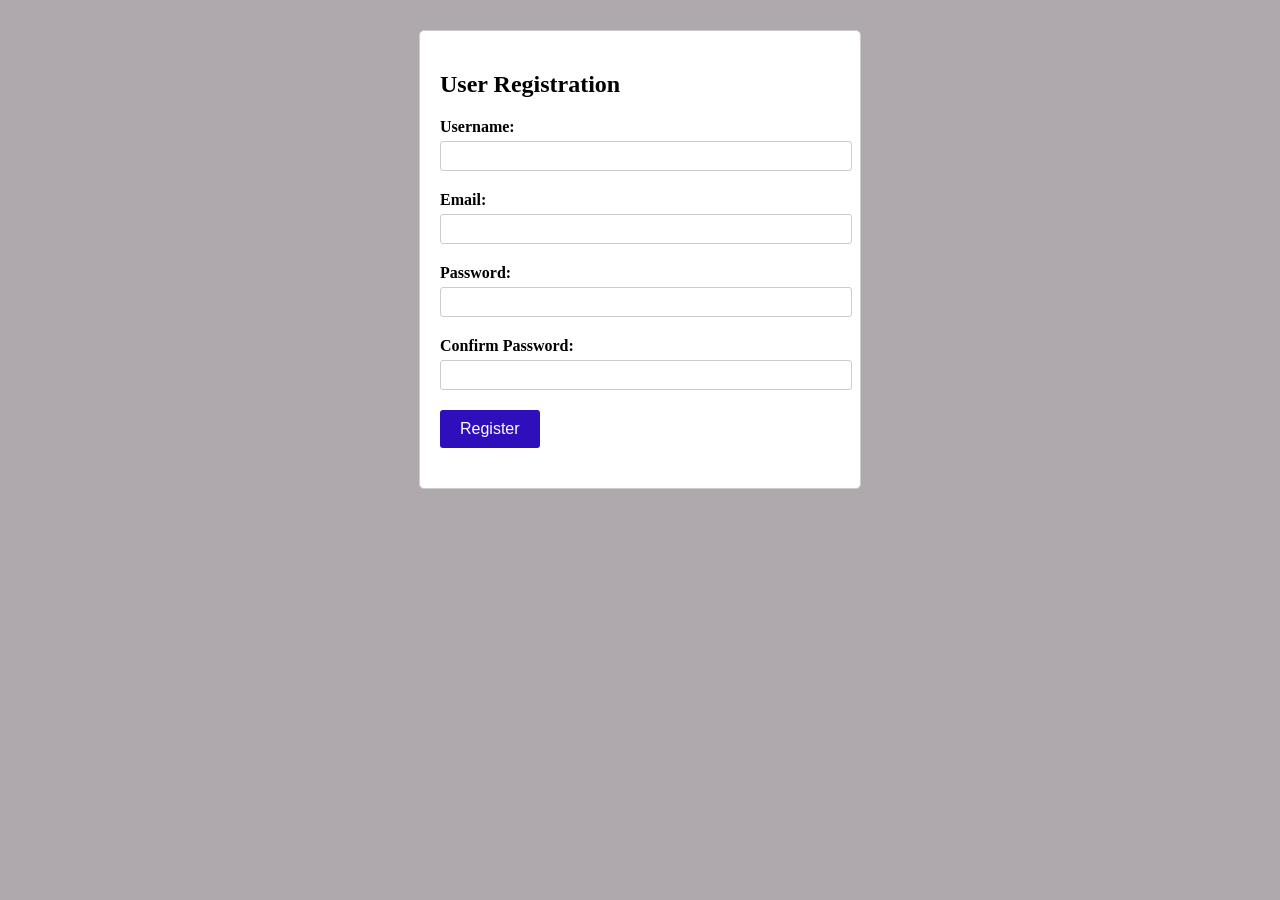
<file: Registration.html>
<!DOCTYPE html>
<html>
<head>
  <title>User Registration</title>
  <link rel="stylesheet" type="text/css" href="registration.css">
</head>
<body>
  <div class="container">
    <h2>User Registration</h2>
    <form action="registration.php" method="post">
      <div class="form-group">
        <label for="username">Username:</label>
        <input type="text" id="username" name="username" required>
      </div>
      <div class="form-group">
        <label for="email">Email:</label>
        <input type="email" id="email" name="email" required>
      </div>
      <div class="form-group">
        <label for="password">Password:</label>
        <input type="password" id="password" name="password" required>
      </div>
      <div class="form-group">
        <label for="confirm_password">Confirm Password:</label>
        <input type="password" id="confirm_password" name="confirm_password" required>
      </div>
      <div class="form-group">
        <button type="submit">Register</button>
      </div>
    </form>
  </div>
</body>
</html>
</file>
<file: style.css>
ul li{
  list-style: none;
  letter-spacing: 0.2px;
  line-height: 24px;
}
.dropdown button{
  display:flex;
  justify-content: center;
  width: 1601px;
  height: 40px;
  font-size: 20px;
    border-color: #4a664e;
    background-color: #14b82f;
    border-radius: 4px;
    padding: 5px 5px;
   
  
}
.dropdown{
  display: inline-block;
  position: relative;
}
.dropdown-content{
  display: none;
  position: absolute;
  width:100%;
  overflow: auto;
  letter-spacing: 0.2px;
  line-height: 25px;
  font-size: 20px;
  box-shadow:  0px 10px 10px 0px rgba(0,0,0,0.4);

}
.dropdown:hover .dropdown-content{
  display: block;
}
.dropdown-content a{
  display: block;
  color: #000000;
  padding: 5px;
  text-decoration: none;
 
}
.dropdown-content a:hover{
  background-color: #e7eee9;
  
}
</file>
<file: navbar.css>
@import url("https://fonts.googleapis.com/css2?family=Spartan:wght@100;200;300;400;500;600;700;800;900&display=swap");

* {
    margin: 0;
    padding: 0;
    box-sizing: border-box;
    font-family: "Spartan", sans-serif;
}


body {
    width: 100%;
}

/* h1 {
    font-size: 50px;
    line-height: 64px;
    color: #222;
    margin-bottom: 20p;
}

h2 {
    font-size: 46px;
    line-height: 34px;
    color: #6f87cc;

}

h3 {
    font-size: 50px;
    line-height: 64px;
    color: #222;

}

h4 {
    font-size: 20px;
    /*line-height: 64px;
    color: #222;
}

h6 {
    font-size: 12px;
    font-weight: 700;
}

p {
    font-size: 16px;
    color: #465b52;
    margin: 15px 0 20px 0;
} */

#header {
    display: flex;
    justify-content: space-between;
    align-items: center;
    padding: 20px 80px;
    background: #e4e9eb;
    box-shadow: 0 5px 15px rgba(216, 35, 35, 0.06);
    z-index: 999;
    position: sticky;
    top: 0;
    left: 0;
}

.logo-img {
    height: 130px;
    width: 150px;
    margin-top: 10px;
    cursor: pointer;
    margin-bottom: 10px;
    margin-left: 10px;
    border-radius: 50%;
}

.logo-img:hover {
    transform: scale(1.5);
}


#navbar {
    display: flex;
    align-items: center;
    justify-content: space-between;


}

#navbar li {
    list-style: none;
    position: relative;
    padding: 0px 20px;
}

#navbar li a {
    text-decoration: none;
    font-size: 16px;
    font-weight: 600;
    color: #1a1a1a;
    transition: 0.3 ease;
}


#navbar li a:hover,
#navbar li a.active {
    color: rgb(13, 13, 144);
}




#navbar li a:hover::after,
#navbar li a.active::after {
    content: "";
    width: 30px;
    height: 2px;
    background-color: #eaeaf0;
    bottom: -4;
    left: 20px;
}

span {
    float: left;
    padding-left: 50px;
}

#welcome {
    background-image: url("img/1.jpg");
    background-color: rgb(246, 246, 238);
    display: flex;
    height: 90vh;
    width: 100%;
    background-size: cover;
    flex-direction: column;
    justify-content: center;
    align-items: flex-start;
    padding: 0px 80px;
    background-position: top 34% right 0;

}

#welcome a button {
    font-size: 140x;
    font-weight: 600;
    padding: 15px 30px;
    color: #000;
    border-color: #abe00c;
    border-radius: 20px;
    cursor: pointer;
    border: none;
    outline: none;
    transition: 0.2s;
    margin-top: 10px;
}




#welcome a {
    color: #1a1a1a;
    text-decoration: none;
}

.section-whyus {
    text-align: center;
    margin: 20px 20px 20px 20px;


}

#testimonials {
    text-align: center;
    margin-top: 20px;

}

#testimonials .rentals {
    flex-direction: row;
    display: flex;
    flex-wrap: wrap;
    justify-content: space-between;
    padding-top: 20px;
    width: 100%;

}

#testimonials .rentals .rentals1 {
    width: 49%;
    height: fit-content;
    position: relative;
    margin-bottom: 10px;
    border-radius: 0px;
    margin-left: 0%
}

#testimonials .rentals .rentals1 img {
    width: 100%;
    height: fit-content;
    position: relative;
    margin-bottom: 10px;
    border-radius: 0px;
    margin-left: 0%;
    padding: 10px;
}

#testimonials .rentals .text {
    width: 49%;
    height: fit-content;
    position: relative;
    margin-bottom: 10px;
    border-radius: 0px;
    margin-left: 0%
}

#testimonials .rentals .text .text-content {
    width: 100%;
    height: fit-content;
    position: relative;
    margin-bottom: 10px;
    border-radius: 0px;
    margin-left: 0%;
    padding: 70px 10px;
}


#testimonials .rentals .text .star {
    padding-bottom: 0px;
}

#testimonials .rentals .text .star i {
    font-size: 12px;
    color: rgb(243, 181, 25);
}

#testimonials .pro-container {
    display: flex;
    flex-wrap: wrap;
    justify-content: space-between;
    padding-top: 20px;
}

#testimonials .pro {
    width: 23%;
    min-width: 250px;
    padding: 10px 12px;
    border: 1px solid #d0d3c9;
    border-radius: 25px;
    cursor: pointer;
    box-shadow: 20px 20px 30px rgba(0, 0, 0, 0.02);
    margin: 15px 0px;
    transition: 0.2s ease;
    position: relative;
}

#testimonials .pro img {
    width: 100%;
    height: fit-content;
    position: relative;
    margin-bottom: 10px;
    border-radius: 0px;
    margin-left: 0%;



}

#testimonials .des {
    padding: 10px 0;
    text-align: start;
}

#testimonials .pro:hover {
    box-shadow: 20px 20px 30px rgba(0, 0, 0, 0.06);
}

#testimonials .pro .des span {
    color: #323030
}

#testimonials .pro .des h5 {
    padding-top: 7px;
    color: #1a0a0a;
    font-size: 14p;
}

#testimonials .pro .des .star {
    padding-bottom: 0px;
}

#testimonials .pro .des i {
    font-size: 12px;
    color: rgb(243, 181, 25);
}

.about1 {
    width: 80%;
    padding-left: 50px;
    margin: 70px 100px;
    align-items: center;
    font-weight: 700;
    background-color: #a8c2e5;
    height: 200px;
    border-radius: 20px;
    padding-top: 30px;

}

.aboutinfo1 {
    font-weight: 700;

}


.about {
    display: flex;
    flex-wrap: wrap;
    justify-content: space-between;
    padding: 0 80px;
    margin-top: 20px;
}

.about .about-box {
    display: flex;
    flex-direction: column;
    justify-content: center;
    align-items: start;
    background-image: url("img/banner/b14.png");
    min-width: 30%;
    height: 30vh;
    background-size: cover;
    background-position: center;
    padding: 20px;
    margin-bottom: 20px;
    border-radius: 20px;
    background-repeat: no-repeat;
    background-color: hsla(250, 86%, 37%, 0.969);


}


.about .about-box h2 {
    color: #fff;
    font-weight: 900;
    font-size: 22px;
}

.about .about-box h3 {
    color: #1b0202;
    font-weight: 800;
    font-size: 15px;
}

.about .about-box2 {
    align-items: center;
    background-image: url("img/banner/b14.png");
    background-repeat: no-repeat;
    background-color: hsla(250, 85%, 35%, 0.882);
    background-position: 20px 30px;
    padding: 20px;
}

.about .about-box3 {
    align-items: center;
    background-image: url("img/banner/b14.png");
    background-repeat: no-repeat;
    background-color: hsla(250, 92%, 41%, 0.882);
    background-position: 20px 30px;
    padding: 20px;
    height: 40vh;
}

#testimonials-area {
    width: 100%;
    height: 80px;
    background-color: blue;
    text-align: center;

}

.testimonials-area {
    display: flex;
    flex-wrap: wrap;
    flex-direction: column;
    justify-content: space-between;
    padding: 0 80px;
    margin-top: 40px;
    width: 80%;
}

.testimonials-area h4 {
    margin-top: 10px;
    color: #1b0202;
    font-weight: 800;
    font-size: 15px;
    width: 100%;
}

.testimonials-area .testimonials-box {

    display: flex;
    flex-direction: column;
    justify-content: center;
    align-items: start;
    width: 30%;
    height: 30vh;
    background-size: cover;
    background-position: center;
    padding: 20px;
    margin-bottom: 20px;
    border-radius: 20px;
    background-repeat: no-repeat;
    background-color: hsla(248, 11%, 86%, 0.969);

}

.testimonials-area .testimonials-box h2 {
    color: #000;
    font-weight: 800px;
    font-size: 15px;

}

.testimonials-area .testimonials-box2 {

    display: flex;
    flex-direction: column;
    justify-content: center;
    align-items: start;
    width: 30%;
    height: 30vh;
    background-size: cover;
    background-position: center;
    padding: 20px;
    margin-bottom: 20px;
    border-radius: 20px;
    background-repeat: no-repeat;
    background-color: hsla(248, 11%, 86%, 0.969);

}

.testimonials-box3 {

    display: flex;
    flex-direction: column;
    justify-content: center;
    align-items: start;
    width: 30%;
    height: 30vh;
    background-size: cover;
    background-position: center;
    padding: 20px;
    margin-bottom: 20px;
    border-radius: 20px;
    background-repeat: no-repeat;
    background-color: hsla(248, 11%, 86%, 0.969);

}

input[type=text],
input[type=tel],
textarea {
    width: 100%;
    padding: 12px;
    border: 1px solid #ccc;
    border-radius: 4px;
    resize: vertical
}

label {
    padding: 12px 12px 12px 0px;
    display: inline-block;
}

input[type=submit] {
    background-color: #1d04aa;
    color: white;
    padding: 12px 20px;
    border: none;
    border-radius: 4px;
    cursor: pointer;
    float: right;
}

input[type=submit]:hover {
    background-color: #d3d61a;
}

.container {
    border-radius: 5px;
    background-color: #f2f2f2;
    padding: 20px;
    width: 70;
    flex-direction: column;
}

col-25 {
    float: left;
    width: 25%;
    margin-top: 6px;
}

col-75 {
    float: left;
    width: 75%;
    margin-top: 6px;
}

.row::after {
    content: "";
    display: table;
    clear: both;
}

.contact {
    text-align: center;
    margin-top: 20px;
}

.contact-section1 {
    background-color: grey;
}

.contact .contact-section2 {
    margin-top: 20px;
}

.contactus {

    border: solid 1px;
    padding: 20px 80px;
    margin-top: 100px;
    width: 82%;
    margin-left: 20px;
    box-shadow: 10px 20px #9e9b9d;
    margin-bottom: 10px;
    border-radius: 50px;
    margin-bottom: 30px;
}



#newsletters {
    display: flex;
    justify-content: space-between;
    flex-wrap: wrap;
    align-items: center;
    background-image: url("img/banner/b14.png");
    background-repeat: no-repeat;
    background-color: hsla(250, 90%, 35%, 0.882);
    background-position: 20px 30px;
    padding: 20px;
}

#newsletters h4 {
    font-size: 25px;
    line-height: 20px;
    font-weight: 700;
    padding-top: 20px;
    color: #f5f5f5;

}

#newsletters p {
    font-size: 14px;
    font-weight: 600;
    color: #a6acbd;

}

#newsletters span {
    color: rgb(206, 196, 49);
}

#newsletters .form {
    display: flex;
    width: 40%;
}

#newsletters .form input {
    height: 3.125rem;
    padding: 0 1.5em;
    font-size: 14px;
    width: 100%;
    border: 1px solid transparent;
    border-radius: 4px;
    outline: none;
    border-top-right-radius: 0px;
    border-bottom-right-radius: 0px;

}

#newsletters .form button {
    background-color: #088;
    color: #f5f5f5;
    white-space: nowrap;
    border-top-left-radius: 0px;
    border-bottom-left-radius: 0px;
    padding-right: 10px;
}


footer {
    padding-top: 20px;
    display: flex;
    flex-wrap: wrap;
    justify-content: space-between;
}



footer .col {
    display: flex;
    flex-direction: column;
    flex-wrap: wrap;
    align-items: flex-start;
    margin-bottom: 20px;
    padding-top: 20px;
    margin-right: 10px;
    font-weight: 700;
}

footer .col2 {
    display: flex;
    flex-direction: column;
    flex-wrap: wrap;
    align-items: flex-start;
    margin-bottom: 20px;
    padding-top: 20px;
    margin-right: 10px;
    font-weight: 700;
    padding-top: 150px;

}

footer h4 {
    font-size: 14px;
    padding-bottom: 20px;
}

footer p {
    font-size: 13px;
    margin: 0 0 6px 0;
}

footer a {
    font-size: 13px;
    text-decoration: none;
    color: #222;
    margin-bottom: 10px;
}

footer .follow {
    margin-top: 20px;
}

footer .follow i {
    color: #465b52;
    padding-right: 4px;
    cursor: pointer;
}

footer .follow i:hover,
footer a:hover {
    color: #088178;
}

footer .copyright {
    width: 100%;
    text-align: center;
    padding-top: 20px;
}
</file>
<file: asset/all.css>
/* *****************homepage css******* */
h1 {
  display: flex;
  justify-content: center;
  align-items: center;
  font-family: 'Times New Roman', Times, serif;
  border-radius: 8px;
  padding-top: 8px;
  background-color: #9eecb7;
  margin-top: 4px;
  margin-bottom: 10px;
  }
  h2 {
    display: flex;
    justify-content: center;
    align-items: center;
    border-radius: 8px;
    background-color: #9eecb7;
    margin-top: 4px;
    margin-bottom: 4px;
    }
    .containerholdingphoneImage {
      width: 100%;
      margin: 0 auto;
      margin-bottom: 8px;
    }
    .holdingphoneImage {
    height: 220px;
    border-radius: 8px;
    }
.keired-phone {
  display: grid;
  grid-template-rows: 1fr 1fr;
}

.keired-phone-first-description {
display: grid;
grid-template-columns: 1fr 1fr;
column-gap: 20px;
justify-content: center;
align-items: center;
text-align: center;
}
.keired-phone-image-paragraph {
background-color: #c5ddca;
padding: 10px 10px;
border-radius: 8px;
font-weight: 600;
}
div h3 {
  font-family:'Times New Roman', Times, serif;
  font-style: italic;
  color: #17cf36;
  font-weight: 900;
  font-size: 20px;
}
ul ol {
font-family:'Gill Sans', 'Gill Sans MT', Calibri, 'Trebuchet MS', sans-serif;
font-size: 19px;
}


/* **********keir care div(s)******* */

  main div.main-body-div {
    display:grid;
    grid-template-columns: 1fr 1fr 1fr;
    column-gap: 30px;
    padding: 20px 20px;
  }

  .body-desription {
    padding: 20px;
    border-radius: 8px;
    border-color: #0e4718;
    box-shadow: 0.15px 0.17px 0.8px 0.9px #3add55;
  }
  div .main-title {
    font-size:23px; 
    font-weight: 700;
    justify-content: center;
    align-items: center;
    display: flex;
    font-family:'Gill Sans', 'Gill Sans MT', Calibri, 'Trebuchet MS', sans-serif;
  }

  .title-description p { 
    text-align: center;
    padding-top: 10px;
    font-weight:400;
    font-size: 200;
    line-height: 3vh;
    margin:auto;
    }
  .body-desription:hover{
    background-color: #e5f5ea;
  }

/* ********About Us******* */

.aboutUs {
  display: grid;
  grid-template-rows: 1fr 1fr;
  margin-bottom: 20px;
  justify-content: center;
  align-items: center;

}
.div-about-img-1 {
  width: 100%;
}
.about-img-1{
  display: flex;
  margin: auto;
  cursor: zoom-in;
  background-color: hsl(0, 0%, 90%);
  transition: background-color 300ms;
  width: 900px;
  height: 400px;
  border-radius: 10px;
}
.combinedAlignment{
display: flex;
flex-direction: row;
justify-content: center;
align-items: center;
}
.about-rotate{
    width: 700px;
    height: 100px;
    background-color: hsl(0, 0%, 90%);
    text-align: center;
    line-height: 100px;
    font-size: 24px;
    transform: rotate(-90deg);
    border-radius: 20px;
    background-color: #14b87f;
}
.about-title{
  font-size: 20px;
  color: #14b82f;
  font-weight: 900;
}
.about-paragraph{
 
  
}
.mission-paragraph{
  background-color: hsl(0, 0%, 90%);
  padding: 10px 10px;
  margin-left: 20px;
  margin-right: 20px;
} 
.mission-paragraph:hover {
  border-style:solid;
  border-color: #14b87f;
  border-radius: 8px;
}
/* *******Faq css***** */
.dropdown {
  background-image: url();
}
h4 {  
display: flex;
justify-content: center;
align-items: center;
text-transform: uppercase;
margin-top: 20px;
}
.p-description {
  margin-left: 20px;
  margin-left: 20px;
  font-size: 19px;
  display: none;
}
ul li {
  font-size: 15px;
  font-weight: 500;
  background-color: #b3e2bb;
  border-radius: 5px;
  padding: 5px 5px;
  list-style: none;
  margin: 10px 10px 10px 10px;
}
ul li:hover {
  display: block;
  background-color: #c5ddca;
}
.dropdown-content ul li:hover p {
  display: block;
}
</file>
<file: FAQs.css>
/* 
.dropdown h4{  
text-align: center;
text-transform: uppercase;
 color:black;
margin:auto;
border-radius: 4px;
font-size: x-large;
background-color: rgb(170, 28, 28);
}
 ul li {
  font-size: 21px;
  background-color: #04033f;
  border-radius: 5px;
  padding: 5px 5px;
  list-style: none;
}
 .p-description{
  font-size: 19px;
  letter-spacing: 0.4px;
} */
</file>
<file: homepage.css>
main div h1{
  display: flex;
  justify-content: center;
  align-items: center;
  height: 90px;
  border-radius: 9px;
  }
  main div h2{
    display: flex;
    justify-content: center;
    align-items: center;
    height: 50px;
    border-radius: 9px;
    }
  .holdingphoneImage {
    width: 100%;
    display: flex ;
    margin: 0 auto;
    margin-bottom: 8px;
  }
  .phoneImage {
  height: 220px;
  border-radius: 8px;
  width: 100%;
  }
  .keired-phone {
    display: grid;
    grid-template-rows: 1fr 1fr;
  }
  .keired-phone-first-description {
    display: grid;
    grid-template-columns: 1fr 1fr;
    column-gap: 20px;
    justify-content: center;
    align-items: center;
    text-align: center;
    }

  main div.main-body-div{
    display:grid;
    grid-template-columns: 1fr 1fr 1fr;
    column-gap: 30px;
    padding: 20px 20px 20px 20px;
    margin-bottom: 30px;
  }
  .body-desription{
    padding: 20px;
     border-style: solid; 
    border-radius: 20px;
    border-color: #14b82f;
    box-shadow: 0.15px 0.17px 0.8px 0.9px #15c933 ;
    letter-spacing: 0.1px;
    line-height: 25px;
    font-size: 20px;
  
  }
  .title-description p{ 
    text-align: center;
    text-shadow: 1px 1px 2px rgb(16, 196, 112),  0 0 5px darkgreen;
   text-transform: uppercase; 
    padding-top: 15px;
    font-weight: 400;
    font-size: 20px;
     color: rgba 0,0,0,0.15; 
    line-height: 3vh;
    margin:auto;
    }
  .body-desription:hover{
    background-color: #e5f5ea;
  }
  div .main-title{
    font-family: 'Franklin Gothic Medium', 'Arial Narrow', Arial, sans-serif; 
    font-size:23px; 
    font-weight: 600;
    display: flex;
    justify-content: center;
    
  }
</file>
<file: juliet.css>
@import url("https://fonts.googleapis.com/css2?family=Spartan:wght@100;200;300;400;500;600;700;800;900&display=swap");

* {
    margin: 0;
    padding: 0;
    box-sizing: border-box;
    font-family: "Spartan", sans-serif;
}


body {
    width: 100%;
}

h1 {
    font-size: 50px;
    line-height: 64px;
    color: #222;
    margin-bottom: 20p;
}

h2 {
    font-size: 46px;
    line-height: 34px;
    color: #6f87cc;

}

h3 {
    font-size: 50px;
    line-height: 64px;
    color: #222;

}

h4 {
    font-size: 20px;
    /*line-height: 64px;*/
    color: #222;
}

h6 {
    font-size: 12px;
    font-weight: 700;
}

p {
    font-size: 16px;
    color: #465b52;
    margin: 15px 0 20px 0;
}

#header {
    display: flex;
    justify-content: space-between;
    align-items: center;
    padding: 20px 80px;
    background: #e4e9eb;
    box-shadow: 0 5px 15px rgba(216, 35, 35, 0.06);
    z-index: 999;
    position: sticky;
    top: 0;
    left: 0;
}

img {
    height: 130px;
    width: 150px;
    margin-top: 10px;
    cursor: pointer;
    margin-bottom: 10px;
    margin-left: 10px;
    border-radius: 50%;


}

/*img:hover {
    transform: scale(1.5);
}*/

#navbar {
    display: flex;
    align-items: center;
    justify-content: space-between;


}

#navbar li {
    list-style: none;
    position: relative;
    padding: 0px 20px;
}

#navbar li a {
    text-decoration: none;
    font-size: 16px;
    font-weight: 600;
    color: #1a1a1a;
    transition: 0.3 ease;
}


#navbar li a:hover,
#navbar li a.active {
    color: rgb(13, 13, 144);
}




#navbar li a:hover::after,
#navbar li a.active::after {
    content: "";
    width: 30px;
    height: 2px;
    background-color: #eaeaf0;
    bottom: -4;
    left: 20px;
}

span {
    float: left;
    padding-left: 50px;
}

#welcome {
    background-image: url("img/1.jpg");
    background-color: rgb(246, 246, 238);
    display: flex;
    height: 90vh;
    width: 100%;
    background-size: cover;
    flex-direction: column;
    justify-content: center;
    align-items: flex-start;
    padding: 0px 80px;
    background-position: top 34% right 0;

}

#welcome a button {
    font-size: 140x;
    font-weight: 600;
    padding: 15px 30px;
    color: #000;
    border-color: #abe00c;
    border-radius: 20px;
    cursor: pointer;
    border: none;
    outline: none;
    transition: 0.2s;
    margin-top: 10px;
}




#welcome a {
    color: #1a1a1a;
    text-decoration: none;
}

.section-whyus {
    text-align: center;
    margin: 20px 20px 20px 20px;


}

#testimonials {
    text-align: center;
    margin-top: 20px;

}

#testimonials .rentals {
    flex-direction: row;
    display: flex;
    flex-wrap: wrap;
    justify-content: space-between;
    padding-top: 20px;
    width: 100%;

}

#testimonials .rentals .rentals1 {
    width: 49%;
    height: fit-content;
    position: relative;
    margin-bottom: 10px;
    border-radius: 0px;
    margin-left: 0%
}

#testimonials .rentals .rentals1 img {
    width: 100%;
    height: fit-content;
    position: relative;
    margin-bottom: 10px;
    border-radius: 0px;
    margin-left: 0%;
    padding: 10px;
}

#testimonials .rentals .text {
    width: 49%;
    height: fit-content;
    position: relative;
    margin-bottom: 10px;
    border-radius: 0px;
    margin-left: 0%
}

#testimonials .rentals .text .text-content {
    width: 100%;
    height: fit-content;
    position: relative;
    margin-bottom: 10px;
    border-radius: 0px;
    margin-left: 0%;
    padding: 70px 10px;
}


#testimonials .rentals .text .star {
    padding-bottom: 0px;
}

#testimonials .rentals .text .star i {
    font-size: 12px;
    color: rgb(243, 181, 25);
}

#testimonials .pro-container {
    display: flex;
    flex-wrap: wrap;
    justify-content: space-between;
    padding-top: 20px;
}

#testimonials .pro {
    width: 23%;
    min-width: 250px;
    padding: 10px 12px;
    border: 1px solid #d0d3c9;
    border-radius: 25px;
    cursor: pointer;
    box-shadow: 20px 20px 30px rgba(0, 0, 0, 0.02);
    margin: 15px 0px;
    transition: 0.2s ease;
    position: relative;
}

#testimonials .pro img {
    width: 100%;
    height: fit-content;
    position: relative;
    margin-bottom: 10px;
    border-radius: 0px;
    margin-left: 0%;



}

#testimonials .des {
    padding: 10px 0;
    text-align: start;
}

#testimonials .pro:hover {
    box-shadow: 20px 20px 30px rgba(0, 0, 0, 0.06);
}

#testimonials .pro .des span {
    color: #323030
}

#testimonials .pro .des h5 {
    padding-top: 7px;
    color: #1a0a0a;
    font-size: 14p;
}

#testimonials .pro .des .star {
    padding-bottom: 0px;
}

#testimonials .pro .des i {
    font-size: 12px;
    color: rgb(243, 181, 25);
}

.about1 {
    width: 80%;
    padding-left: 50px;
    margin: 70px 100px;
    align-items: center;
    font-weight: 700;
    background-color: #a8c2e5;
    height: 200px;
    border-radius: 20px;
    padding-top: 30px;

}

.aboutinfo1 {
    font-weight: 700;

}


.about {
    display: flex;
    flex-wrap: wrap;
    justify-content: space-between;
    padding: 0 80px;
    margin-top: 20px;
}

.about .about-box {
    display: flex;
    flex-direction: column;
    justify-content: center;
    align-items: start;
    background-image: url("img/banner/b14.png");
    min-width: 30%;
    height: 30vh;
    background-size: cover;
    background-position: center;
    padding: 20px;
    margin-bottom: 20px;
    border-radius: 20px;
    background-repeat: no-repeat;
    background-color: hsla(250, 86%, 37%, 0.969);


}


.about .about-box h2 {
    color: #fff;
    font-weight: 900;
    font-size: 22px;
}

.about .about-box h3 {
    color: #1b0202;
    font-weight: 800;
    font-size: 15px;
}

.about .about-box2 {
    align-items: center;
    background-image: url("img/banner/b14.png");
    background-repeat: no-repeat;
    background-color: hsla(250, 85%, 35%, 0.882);
    background-position: 20px 30px;
    padding: 20px;
}

.about .about-box3 {
    align-items: center;
    background-image: url("img/banner/b14.png");
    background-repeat: no-repeat;
    background-color: hsla(250, 92%, 41%, 0.882);
    background-position: 20px 30px;
    padding: 20px;
    height: 40vh;
}

#testimonials-area {
    width: 100%;
    height: 80px;
    background-color: blue;
    text-align: center;

}

.testimonials-area {
    display: flex;
    flex-wrap: wrap;
    flex-direction: column;
    justify-content: space-between;
    padding: 0 80px;
    margin-top: 40px;
    width: 80%;
}

.testimonials-area h4 {
    margin-top: 10px;
    color: #1b0202;
    font-weight: 800;
    font-size: 15px;
    width: 100%;
}

.testimonials-area .testimonials-box {

    display: flex;
    flex-direction: column;
    justify-content: center;
    align-items: start;
    width: 30%;
    height: 30vh;
    background-size: cover;
    background-position: center;
    padding: 20px;
    margin-bottom: 20px;
    border-radius: 20px;
    background-repeat: no-repeat;
    background-color: hsla(248, 11%, 86%, 0.969);

}

.testimonials-area .testimonials-box h2 {
    color: #000;
    font-weight: 800px;
    font-size: 15px;

}

.testimonials-area .testimonials-box2 {

    display: flex;
    flex-direction: column;
    justify-content: center;
    align-items: start;
    width: 30%;
    height: 30vh;
    background-size: cover;
    background-position: center;
    padding: 20px;
    margin-bottom: 20px;
    border-radius: 20px;
    background-repeat: no-repeat;
    background-color: hsla(248, 11%, 86%, 0.969);

}

.testimonials-box3 {

    display: flex;
    flex-direction: column;
    justify-content: center;
    align-items: start;
    width: 30%;
    height: 30vh;
    background-size: cover;
    background-position: center;
    padding: 20px;
    margin-bottom: 20px;
    border-radius: 20px;
    background-repeat: no-repeat;
    background-color: hsla(248, 11%, 86%, 0.969);

}

input[type=text],
input[type=tel],
textarea {
    width: 100%;
    padding: 12px;
    border: 1px solid #ccc;
    border-radius: 4px;
    resize: vertical
}

label {
    padding: 12px 12px 12px 0px;
    display: inline-block;
}

input[type=submit] {
    background-color: #1d04aa;
    color: white;
    padding: 12px 20px;
    border: none;
    border-radius: 4px;
    cursor: pointer;
    float: right;
}

input[type=submit]:hover {
    background-color: #d3d61a;
}

.container {
    border-radius: 5px;
    background-color: #f2f2f2;
    padding: 20px;
    width: 70;
    flex-direction: column;
}

col-25 {
    float: left;
    width: 25%;
    margin-top: 6px;
}

col-75 {
    float: left;
    width: 75%;
    margin-top: 6px;
}

.row::after {
    content: "";
    display: table;
    clear: both;
}

.contact {
    text-align: center;
    margin-top: 20px;
}

.contact-section1 {
    background-color: grey;
}

.contact .contact-section2 {
    margin-top: 20px;
}

.contactus {

    border: solid 1px;
    padding: 20px 80px;
    margin-top: 100px;
    width: 82%;
    margin-left: 20px;
    box-shadow: 10px 20px #9e9b9d;
    margin-bottom: 10px;
    border-radius: 50px;
    margin-bottom: 30px;
}



#newsletters {
    display: flex;
    justify-content: space-between;
    flex-wrap: wrap;
    align-items: center;
    background-image: url("img/banner/b14.png");
    background-repeat: no-repeat;
    background-color: hsla(250, 90%, 35%, 0.882);
    background-position: 20px 30px;
    padding: 20px;
}

#newsletters h4 {
    font-size: 25px;
    line-height: 20px;
    font-weight: 700;
    padding-top: 20px;
    color: #f5f5f5;

}

#newsletters p {
    font-size: 14px;
    font-weight: 600;
    color: #a6acbd;

}

#newsletters span {
    color: rgb(206, 196, 49);
}

#newsletters .form {
    display: flex;
    width: 40%;
}

#newsletters .form input {
    height: 3.125rem;
    padding: 0 1.5em;
    font-size: 14px;
    width: 100%;
    border: 1px solid transparent;
    border-radius: 4px;
    outline: none;
    border-top-right-radius: 0px;
    border-bottom-right-radius: 0px;

}

#newsletters .form button {
    background-color: #088;
    color: #f5f5f5;
    white-space: nowrap;
    border-top-left-radius: 0px;
    border-bottom-left-radius: 0px;
    padding-right: 10px;
}


footer {
    padding-top: 20px;
    display: flex;
    flex-wrap: wrap;
    justify-content: space-between;
}



footer .col {
    display: flex;
    flex-direction: column;
    flex-wrap: wrap;
    align-items: flex-start;
    margin-bottom: 20px;
    padding-top: 20px;
    margin-right: 10px;
    font-weight: 700;
}

footer .col2 {
    display: flex;
    flex-direction: column;
    flex-wrap: wrap;
    align-items: flex-start;
    margin-bottom: 20px;
    padding-top: 20px;
    margin-right: 10px;
    font-weight: 700;
    padding-top: 150px;

}

footer h4 {
    font-size: 14px;
    padding-bottom: 20px;
}

footer p {
    font-size: 13px;
    margin: 0 0 6px 0;
}

footer a {
    font-size: 13px;
    text-decoration: none;
    color: #222;
    margin-bottom: 10px;
}

footer .follow {
    margin-top: 20px;
}

footer .follow i {
    color: #465b52;
    padding-right: 4px;
    cursor: pointer;
}

footer .follow i:hover,
footer a:hover {
    color: #088178;
}

footer .copyright {
    width: 100%;
    text-align: center;
    padding-top: 20px;
}
</file>
<file: registration.css>
body {
    background-color: rgb(175, 168, 173);
  }
  
  .container {
    max-width: 400px;
    margin: 0 auto;
    padding: 20px;
    border: 1px solid #ccc;
    border-radius: 5px;
    background-color: #fff;
    margin-top: 30px;
  }
  
  .form-group {
    margin-bottom: 20px;
  }
  
  .form-group label {
    display: block;
    margin-bottom: 5px;
    font-weight: bold;
  }
  
  .form-group input {
    width: 100%;
    padding: 5px;
    font-size: 16px;
    border-radius: 3px;
    border: 1px solid #ccc;
  }
  
  .form-group button {
    padding: 10px 20px;
    font-size: 16px;
    background-color: #2f0fbb;
    color: #fff;
    border: none;
    border-radius: 3px;
    cursor: pointer;
  }
</file>
